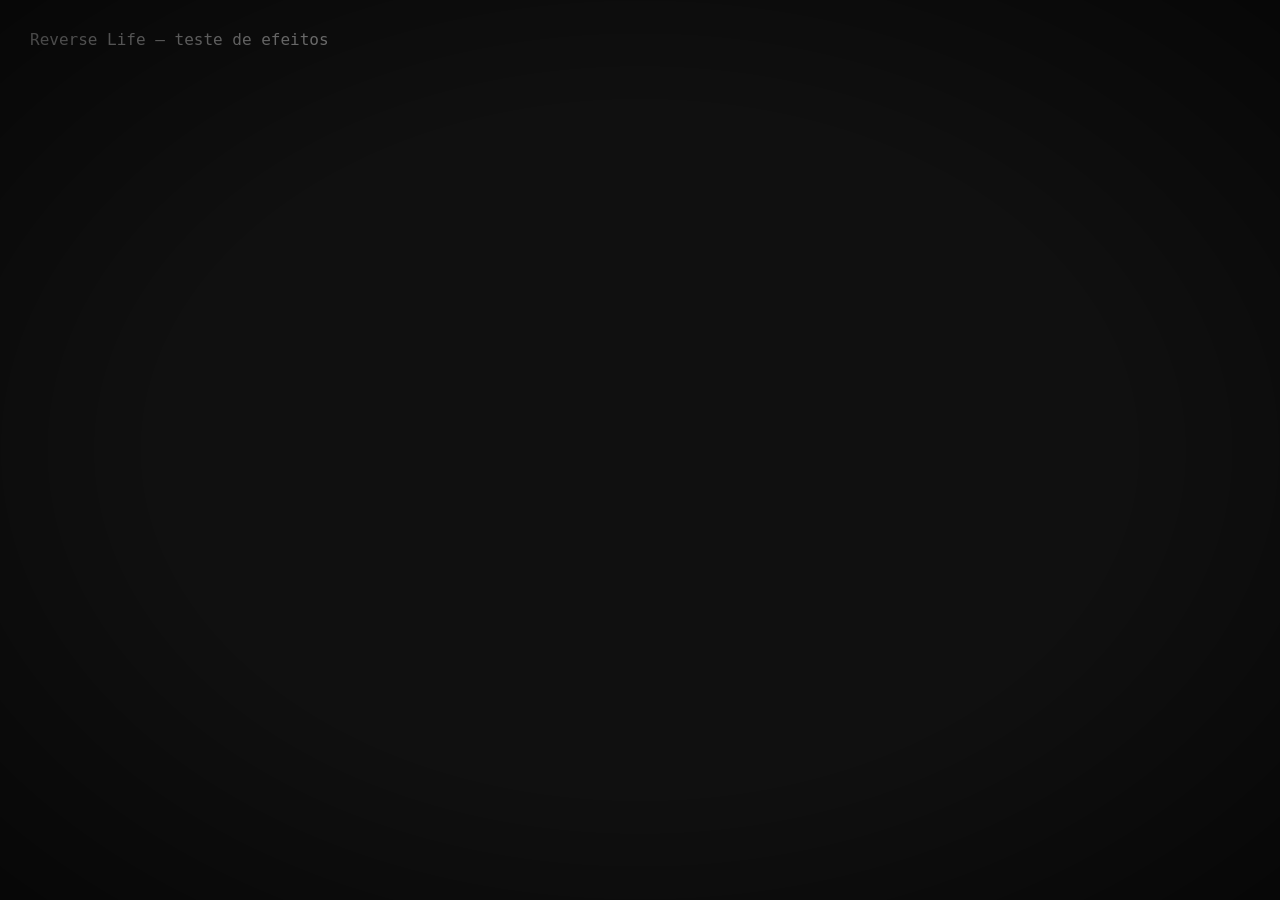
<file: _fx.html>
<!DOCTYPE html><html lang="pt-BR"><head><meta charset="utf-8"><link rel="stylesheet" href="style.css"></head>
<body style="background:#101010"><div style="padding:30px;color:#888">Reverse Life — teste de efeitos</div>
<script type="module">
import { playFx } from "./percy-fx.js";
import { GODS } from "./olympus-data.js";
window.playFx = playFx; window.GODS = GODS; window.READY = true;
</script></body></html>
</file>
<file: style.css>
:root{
  --black: #060606;
  --black-2: #0d0d0d;
  --panel: #111111;
  --line: #2a1414;
  --red: #d81e1e;
  --red-deep: #7a0d0d;
  --red-bright: #ff2e2e;
  --off: #e9e4de;
  --mute: #8a7f7f;
  --mono: 'JetBrains Mono', ui-monospace, monospace;
  --disp: 'Oswald', sans-serif;

  /* estados / feedback */
  --ok: #4fd67a;
  --ok-soft: #8fd67a;
  --ok-deep: #2a3a1a;
  --yellow: #e6d24a;
  --orange: #ff9a3d;
  --alert: #ffb347;
  --blood: #ff5252;
  --sanity: #c58bff;
  --sanity-deep: #6a3fb8;
  --hunger: #e6a13d;
  --thirst: #3fb8ff;
  --crit: #ffd24a;

  /* tamanho dos cantos cortados */
  --cut: 10px;
}

*{box-sizing:border-box;}

html,body{
  margin:0;
  padding:0;
  background:var(--black);
  color:var(--off);
  font-family:var(--mono);
  min-height:100vh;
}

body{
  position:relative;
  overflow-x:hidden;
}

::selection{
  background:var(--red);
  color:var(--black);
}

/* ---------- ambient texture ---------- */

.scanlines{
  position:fixed;
  inset:0;
  pointer-events:none;
  z-index:50;
  background:repeating-linear-gradient(
    to bottom,
    rgba(255,255,255,0.018) 0px,
    rgba(255,255,255,0.018) 1px,
    transparent 1px,
    transparent 3px
  );
  mix-blend-mode:overlay;
}

.noise{
  position:fixed;
  inset:0;
  pointer-events:none;
  z-index:49;
  opacity:0.28;
  background:
    radial-gradient(ellipse at 20% 10%, rgba(216,30,30,0.09), transparent 45%),
    radial-gradient(ellipse at 85% 90%, rgba(122,13,13,0.12), transparent 50%);
}

/* ---------- mode bar ---------- */

.mode-bar{
  margin-bottom:26px;
}

.mode-select{
  display:flex;
  flex-wrap:wrap;
  gap:8px;
  margin-bottom:10px;
}

.mode-btn{
  background:var(--panel);
  border:1px solid var(--line);
  color:var(--mute);
  font-family:var(--mono);
  font-size:12px;
  letter-spacing:0.03em;
  padding:9px 14px;
  cursor:pointer;
  transition:border-color .15s, color .15s, background .15s;
}

.mode-btn:hover{
  border-color:var(--red-deep);
  color:var(--off);
}

.mode-btn.active{
  background:var(--red);
  border-color:var(--red);
  color:var(--black);
  font-weight:700;
}

.mode-intro{
  margin:0;
  font-size:12px;
  color:var(--mute);
  line-height:1.6;
  max-width:760px;
}

/* ---------- outcome box ---------- */

.outcome-box{
  border:1px solid var(--line);
  border-left:3px solid var(--red);
  background:var(--black-2);
  padding:14px 16px;
  margin-bottom:18px;
  animation:lineIn .3s ease;
}

.outcome-head{
  display:flex;
  align-items:center;
  gap:8px;
  margin-bottom:6px;
}

.outcome-emoji{ font-size:16px; }

.outcome-title{
  font-family:var(--disp);
  font-size:14px;
  font-weight:600;
  letter-spacing:0.03em;
  color:var(--off);
  text-transform:uppercase;
}

.outcome-desc{
  margin:0;
  font-size:12.5px;
  line-height:1.65;
  color:var(--mute);
}

/* ---------- tabs ---------- */

.tab-nav{
  display:flex;
  gap:6px;
  margin-bottom:24px;
  border-bottom:1px solid var(--line);
}

.tab-btn{
  background:none;
  border:none;
  border-bottom:2px solid transparent;
  color:var(--mute);
  font-family:var(--mono);
  font-size:13px;
  letter-spacing:0.04em;
  padding:10px 4px;
  margin-right:22px;
  cursor:pointer;
  transition:color .15s, border-color .15s;
}

.tab-btn:hover{ color:var(--off); }

.tab-btn.active{
  color:var(--red-bright);
  border-bottom-color:var(--red);
}

.tab-panel{ display:none; }
.tab-panel.active{ display:block; }

/* ---------- generic small button ---------- */

.roll-btn.small-btn{
  padding:10px 16px;
  font-size:12px;
  width:auto;
  flex:0 0 auto;
  background:var(--black-2);
  border:1.5px solid var(--red);
  color:var(--red-bright);
  font-weight:700;
  letter-spacing:0.04em;
  box-shadow:none;
  text-shadow:none;
}

.roll-btn.small-btn:hover{
  background:var(--red);
  color:var(--black);
  border-color:var(--red);
}

.roll-btn.small-btn:active{ transform:scale(0.98); }

.campaigns-head{
  display:flex;
  align-items:center;
  justify-content:space-between;
  flex-wrap:wrap;
  gap:10px;
  margin-top:8px;
}

.campaigns-head h2{ margin-right:auto; }

.character-search-row{
  display:flex;
  align-items:center;
  gap:8px;
  border:1px solid var(--line);
  background:var(--black-2);
  padding:9px 12px;
  margin-bottom:16px;
}

.character-search-row:focus-within{ border-color:var(--red); }

.character-search-input{
  flex:1;
  background:none;
  border:none;
  outline:none;
  color:var(--off);
  font-family:var(--mono);
  font-size:13px;
  letter-spacing:0.02em;
}

.character-search-input::placeholder{ color:#4a4040; }

.empty-state{
  color:var(--mute);
  font-size:13px;
  border:1px dashed var(--line);
  padding:22px;
  text-align:center;
  margin-top:14px;
}

.back-btn{
  display:inline-block;
  margin-bottom:18px;
  font-size:12px;
}

/* ---------- login / criar conta ---------- */

.auth-tabs{
  display:flex;
  gap:4px;
  margin-bottom:18px;
  border-bottom:1px solid var(--line);
}

.auth-tab{
  background:none;
  border:none;
  border-bottom:2px solid transparent;
  color:var(--mute);
  font-family:var(--mono);
  font-size:12.5px;
  letter-spacing:0.04em;
  padding:8px 4px;
  margin-right:18px;
  cursor:pointer;
  transition:color .15s, border-color .15s;
}

.auth-tab:hover{ color:var(--off); }

.auth-tab.active{
  color:var(--red-bright);
  border-bottom-color:var(--red);
}

.auth-panel{ display:none; }
.auth-panel.active{ display:block; }

.auth-forgot{
  display:block;
  margin:12px auto 0;
  font-size:12px;
  text-align:center;
}

/* ---------- modal extras (campaign / character forms) ---------- */

.modal-card{
  max-width:480px;
  max-height:88vh;
  overflow-y:auto;
}

.modal-close{
  margin-left:auto;
  background:none;
  border:none;
  color:var(--mute);
  cursor:pointer;
  font-size:13px;
  padding:0 2px;
}
.modal-close:hover{ color:var(--red); }

.modal-textarea{
  width:100%;
  min-height:74px;
  resize:vertical;
  background:var(--black);
  border:1px solid var(--line);
  color:var(--off);
  font-family:var(--mono);
  font-size:13px;
  padding:10px 12px;
}
.modal-textarea:focus{ outline:none; border-color:var(--red); }

.modal-file{
  display:block;
  width:100%;
  font-family:var(--mono);
  font-size:12px;
  color:var(--mute);
}

.image-preview{
  margin-top:10px;
  width:100%;
  max-height:160px;
  overflow:hidden;
  border:1px solid var(--line);
}
.image-preview img{
  width:100%;
  display:block;
  object-fit:cover;
}

/* ---------- campaign grid / card ---------- */

.campaign-grid{
  display:grid;
  grid-template-columns:repeat(auto-fill, minmax(240px, 1fr));
  gap:16px;
  margin-top:16px;
}

.campaign-card{
  background:var(--panel);
  border:1px solid var(--line);
  cursor:pointer;
  transition:border-color .15s, transform .15s;
  display:flex;
  flex-direction:column;
}

.campaign-card:hover{
  border-color:var(--red-deep);
  transform:translateY(-2px);
}

.campaign-card-img{
  width:100%;
  height:130px;
  object-fit:cover;
  display:block;
  background:var(--black-2);
  border-bottom:1px solid var(--line);
}

.campaign-card-body{
  padding:12px 14px 14px;
  display:flex;
  flex-direction:column;
  gap:6px;
  flex:1;
}

.campaign-card-name{
  font-family:var(--disp);
  font-size:16px;
  font-weight:600;
  color:var(--off);
}

.campaign-card-desc{
  font-size:12px;
  color:var(--mute);
  line-height:1.5;
  flex:1;
  display:-webkit-box;
  -webkit-line-clamp:3;
  -webkit-box-orient:vertical;
  overflow:hidden;
}

.campaign-card-meta{
  font-size:11.5px;
  color:var(--red);
  letter-spacing:0.04em;
}

/* ---------- campaign header (detail) ---------- */

.campaign-header{
  display:flex;
  gap:18px;
  background:var(--panel);
  border:1px solid var(--line);
  padding:18px;
  margin-bottom:26px;
  flex-wrap:wrap;
}

.campaign-header-img{
  width:150px;
  height:150px;
  object-fit:cover;
  border:1px solid var(--line);
  flex:0 0 auto;
}

.campaign-header-body{
  flex:1;
  min-width:220px;
}

.campaign-header-name{
  font-family:var(--disp);
  font-size:24px;
  font-weight:700;
  color:var(--off);
  margin:0 0 8px;
}

.campaign-header-desc{
  font-size:13px;
  color:var(--mute);
  line-height:1.6;
  margin:0 0 10px;
  white-space:pre-wrap;
}

.campaign-header-creator{
  font-size:12px;
  color:var(--red);
  letter-spacing:0.04em;
}

/* ---------- painel de fome e sede (nível campanha) ---------- */

.ht-panel{
  background:var(--black-2);
  border:1px solid var(--line);
  margin-bottom:26px;
  position:relative;
  overflow:hidden;
}

.ht-panel::before{
  content:'';
  position:absolute;
  top:0; left:0;
  width:100%;
  height:2px;
  background:linear-gradient(90deg, transparent, var(--hunger), transparent 45%, transparent 55%, var(--thirst), transparent);
}

.ht-panel-bar{
  display:flex;
  align-items:center;
  gap:10px;
  padding:9px 14px;
  border-bottom:1px solid var(--line);
  background:var(--panel);
}

.ht-panel-title{
  font-size:12px;
  color:var(--mute);
  letter-spacing:0.02em;
  flex:1;
}

.ht-panel-body{
  padding:14px 16px 16px;
  display:flex;
  flex-direction:column;
  gap:12px;
}

.ht-toggle-row{
  display:flex;
  align-items:center;
  justify-content:space-between;
  gap:12px;
  flex-wrap:wrap;
}

.ht-toggle-label{
  font-size:12.5px;
  color:var(--off);
  letter-spacing:0.02em;
  display:flex;
  align-items:center;
  gap:7px;
}

.ht-status-badge{
  font-size:11px;
  letter-spacing:0.06em;
  text-transform:uppercase;
  color:var(--mute);
  border:1px solid var(--line);
  padding:2px 8px;
}
.ht-status-badge.on{
  color:var(--ok);
  border-color:var(--ok-deep);
}

/* switch de liga/desliga */
.ht-switch{
  position:relative;
  width:42px;
  height:23px;
  border-radius:12px;
  background:var(--black);
  border:1px solid var(--line);
  cursor:pointer;
  padding:0;
  flex:0 0 auto;
  transition:background .2s, border-color .2s;
}
.ht-switch:hover{ border-color:var(--red-deep); }
.ht-switch.on{
  background:rgba(216,30,30,0.18);
  border-color:var(--red);
}
.ht-switch-knob{
  position:absolute;
  top:2px; left:2px;
  width:17px; height:17px;
  border-radius:50%;
  background:var(--mute);
  transition:transform .2s ease, background .2s, box-shadow .2s;
}
.ht-switch.on .ht-switch-knob{
  transform:translateX(19px);
  background:var(--red-bright);
  box-shadow:0 0 8px rgba(255,46,46,0.65);
}
.ht-switch:disabled{ opacity:0.5; cursor:not-allowed; }

.ht-bulk-row{
  display:flex;
  align-items:center;
  gap:8px;
  flex-wrap:wrap;
  border-top:1px dashed var(--line);
  padding-top:12px;
}

.ht-penalty-row{
  display:flex;
  align-items:center;
  gap:8px;
  flex-wrap:wrap;
  border-top:1px dashed var(--line);
  padding-top:12px;
}

.ht-penalty-label{
  font-size:12px;
  color:var(--mute);
  letter-spacing:0.02em;
}

.ht-penalty-row .damage-input{
  width:64px;
}

.ht-penalty-suffix{
  font-size:12px;
  color:var(--mute);
  margin-left:-4px;
}

/* ---------- configuração da cura padrão (inventário) ---------- */

.cure-config{
  display:flex;
  align-items:center;
  gap:8px;
  flex-wrap:wrap;
  background:var(--black-2);
  border:1px solid var(--line);
  padding:10px 14px;
  margin-bottom:16px;
}

.cure-config-label{
  font-size:12px;
  color:var(--mute);
  letter-spacing:0.02em;
}

.cure-config .damage-input{
  width:64px;
}

.cure-config-error{
  flex-basis:100%;
  margin:4px 0 0;
  font-size:12px;
  color:var(--red-bright);
}

.ht-bulk-label{
  font-size:11.5px;
  color:var(--mute);
  letter-spacing:0.04em;
  white-space:nowrap;
  margin-right:2px;
}

.ht-bulk-row .btn-mini[data-stat="hunger"],
#htBulkHungerMinus{
  border-color:#5a3f18;
  color:var(--hunger);
}
#htBulkHungerMinus:hover{ background:var(--hunger); color:var(--black); border-color:var(--hunger); }

#htBulkThirstMinus{
  border-color:#1a4a5a;
  color:var(--thirst);
}
#htBulkThirstMinus:hover{ background:var(--thirst); color:var(--black); border-color:var(--thirst); }

/* ---------- fome/sede dentro da ficha ---------- */

.ht-block{
  display:flex;
  flex-direction:column;
  gap:10px;
  border-top:1px solid var(--line);
  padding-top:14px;
}

.ht-stat-row{
  display:flex;
  align-items:center;
  gap:10px;
}

.ht-stat-label{
  font-size:12px;
  color:var(--mute);
  flex:0 0 auto;
  min-width:52px;
  transition:color .2s;
}

.ht-stat-row.critical .ht-stat-label{
  color:var(--red-bright);
  animation:critBlink 1.1s ease-in-out infinite;
}

@keyframes critBlink{
  0%,100%{ opacity:1; }
  50%{ opacity:0.45; }
}

.ht-pips{
  display:flex;
  gap:3px;
  flex:0 0 auto;
}

.ht-pip{
  width:22px;
  height:10px;
  border:1px solid var(--line);
  background:var(--black);
  border-radius:2px;
  transition:background .2s, border-color .2s, box-shadow .2s;
}

.ht-pip.filled.hunger{
  background:var(--hunger);
  border-color:var(--hunger);
  box-shadow:0 0 5px rgba(230,161,61,0.5);
}
.ht-pip.filled.thirst{
  background:var(--thirst);
  border-color:var(--thirst);
  box-shadow:0 0 5px rgba(63,184,255,0.5);
}

.ht-stat-controls{
  display:flex;
  gap:4px;
  margin-left:auto;
}

.ht-stat-controls .btn-mini{
  padding:3px 8px;
}

/* ---------- histórico de eventos da campanha ---------- */

.event-log{
  background:var(--black-2);
  border:1px solid var(--line);
  margin-bottom:28px;
  position:relative;
}

.event-log::before{
  content:'';
  position:absolute;
  top:0; left:0;
  width:100%;
  height:2px;
  background:linear-gradient(90deg, transparent, var(--red), transparent);
}

.event-log-body{
  max-height:230px;
  overflow-y:auto;
  padding:12px 16px;
  font-size:12.5px;
}

.event-log-empty{
  color:var(--mute);
  font-size:12px;
  margin:0;
}

.event-list{
  display:flex;
  flex-direction:column;
  gap:7px;
}

.event-line{
  display:flex;
  align-items:baseline;
  gap:8px;
  line-height:1.55;
  animation:lineIn .25s ease forwards;
}

.event-icon{
  flex:0 0 auto;
  font-size:12px;
}

.event-text{
  color:var(--off);
  flex:1;
  min-width:0;
}

.event-text b{
  color:var(--red-bright);
  font-weight:700;
}

.event-time{
  flex:0 0 auto;
  color:var(--mute);
  font-size:11.5px;
  white-space:nowrap;
}

.event-log-body::-webkit-scrollbar{ width:8px; }
.event-log-body::-webkit-scrollbar-track{ background:var(--black-2); }
.event-log-body::-webkit-scrollbar-thumb{ background:var(--red-deep); }
.event-log-body::-webkit-scrollbar-thumb:hover{ background:var(--red); }

/* ---------- character grid / card ---------- */

.character-grid{
  display:grid;
  grid-template-columns:repeat(auto-fill, minmax(280px, 1fr));
  gap:20px;
  margin-top:16px;
}

.character-card{
  background:var(--panel);
  border:1px solid var(--line);
  display:flex;
  flex-direction:column;
  position:relative;
}

.character-card::before{
  content:'';
  position:absolute;
  top:0; left:0;
  width:100%;
  height:2px;
  background:linear-gradient(90deg, transparent, var(--red), transparent);
  z-index:1;
}

/* ---------- estado de morte (dano em 100%) ---------- */

.character-card.is-dead{
  border-color:var(--red-deep);
  animation:deadPulse 2.4s ease-in-out infinite;
  overflow:hidden;
}

.character-card.is-dead::before{
  background:linear-gradient(90deg, transparent, var(--red-bright), transparent);
}

.character-card.is-dead::after{
  content:'';
  position:absolute;
  inset:0;
  pointer-events:none;
  z-index:2;
  background:repeating-linear-gradient(
    0deg,
    rgba(255,255,255,0.05) 0px,
    rgba(255,255,255,0.05) 1px,
    transparent 1px,
    transparent 3px
  );
  mix-blend-mode:overlay;
  opacity:0.6;
  animation:deadStatic 0.2s steps(2) infinite;
}

.character-card.is-dead .character-thumb{
  filter:grayscale(1) contrast(1.1) brightness(0.8);
}

.character-card.is-dead .character-name{
  color:var(--red-bright);
}

@keyframes deadPulse{
  0%,100%{ box-shadow:0 0 0 rgba(216,30,30,0); border-color:var(--red-deep); }
  50%{ box-shadow:0 0 20px 2px rgba(216,30,30,0.55); border-color:var(--red-bright); }
}

@keyframes deadStatic{
  0%{ transform:translateY(0); }
  100%{ transform:translateY(-2px); }
}

/* ---------- cabeçalho compacto (sempre visível) ---------- */

.character-card-head{
  display:flex;
  align-items:center;
  gap:12px;
  padding:12px 14px;
  cursor:pointer;
}

.character-thumb{
  width:52px;
  height:52px;
  flex:0 0 auto;
  object-fit:cover;
  background:var(--black-2);
  border:1px solid var(--line);
}

.character-thumb-placeholder{
  display:flex;
  align-items:center;
  justify-content:center;
  font-size:22px;
}

.character-head-info{
  flex:1;
  min-width:0;
  display:flex;
  flex-direction:column;
  gap:5px;
}

.character-name-row{
  display:flex;
  align-items:center;
  justify-content:space-between;
  gap:8px;
}

.character-name-row .btn-mini{
  flex:0 0 auto;
  font-size:11px;
  padding:4px 8px;
}

.character-name{
  font-family:var(--disp);
  font-size:16px;
  font-weight:600;
  color:var(--off);
  line-height:1.25;
  white-space:nowrap;
  overflow:hidden;
  text-overflow:ellipsis;
}

.character-head-meta{
  display:flex;
  align-items:center;
  gap:8px;
  flex-wrap:wrap;
}

.character-gender{
  font-size:11px;
  letter-spacing:0.04em;
  color:var(--mute);
  border:1px solid var(--line);
  padding:1px 7px;
  white-space:nowrap;
}

.damage-status-pill{
  font-size:11px;
  font-weight:700;
  letter-spacing:0.03em;
  text-transform:uppercase;
  white-space:nowrap;
}

.status-estavel{ color:var(--ok); }
.status-ferido{ color:var(--yellow); }
.status-muito-ferido{ color:var(--orange); }
.status-critico{ color:var(--red-bright); }
.status-morto{ color:var(--blood); }

.expand-toggle{
  flex:0 0 auto;
  background:none;
  border:none;
  color:var(--mute);
  font-size:14px;
  cursor:pointer;
  padding:4px 6px;
  transition:transform .2s, color .15s;
}
.expand-toggle:hover{ color:var(--red-bright); }
.expand-toggle.open{ transform:rotate(180deg); color:var(--red-bright); }

/* ---------- detalhes (expansível) ---------- */

.character-card-details{
  padding:0 16px 16px;
  display:flex;
  flex-direction:column;
  gap:14px;
  border-top:1px solid var(--line);
  margin-top:2px;
  padding-top:14px;
}

.character-card-details[hidden]{
  display:none;
}

.character-traits{
  display:grid;
  grid-template-columns:1fr 1fr;
  gap:8px;
}

.trait-chip{
  border:1px solid var(--line);
  background:var(--black);
  padding:8px 10px;
  min-width:0;
}

.trait-chip-label{
  display:block;
  font-size:10.5px;
  letter-spacing:0.1em;
  text-transform:uppercase;
  margin-bottom:3px;
}

.trait-chip-value{
  display:block;
  font-size:12px;
  line-height:1.4;
  color:var(--off);
  word-break:break-word;
}

.trait-strength .trait-chip-label{ color:var(--ok); }
.trait-weakness .trait-chip-label{ color:var(--red-bright); }

/* ---------- seção de dano ---------- */

.damage-section{}

.damage-bar{
  width:100%;
  height:14px;
  background:var(--black);
  border:1px solid var(--line);
  overflow:hidden;
  position:relative;
}

.damage-bar.mini{
  height:6px;
  border-width:1px;
}

.damage-bar-fill{
  height:100%;
  transition:width .3s ease, background .3s ease;
  box-shadow:inset 0 0 0 1px rgba(0,0,0,0.25);
}

.damage-tool{
  border:1px solid var(--line);
  background:var(--black);
  padding:10px 12px 12px;
}

.damage-tool-label{
  font-size:10.5px;
  letter-spacing:0.1em;
  text-transform:uppercase;
  color:var(--mute);
  display:block;
  margin-bottom:8px;
}

.damage-quick{
  display:grid;
  grid-template-columns:repeat(4, 1fr);
  gap:6px;
  margin-bottom:10px;
}

.damage-quick .btn-mini{
  text-align:center;
  padding:7px 4px;
}

.damage-quick .btn-mini[data-delta^="-"]{ border-color:var(--ok-deep); color:var(--ok-soft); }
.damage-quick .btn-mini[data-delta^="-"]:hover{ border-color:var(--ok); color:var(--ok); }
.damage-quick .btn-mini:not([data-delta^="-"]):hover{ border-color:var(--red); color:var(--red-bright); }

.damage-exact{
  display:flex;
  align-items:center;
  gap:8px;
  padding-top:10px;
  border-top:1px dashed var(--line);
}

.damage-exact-label{
  font-size:11.5px;
  color:var(--mute);
  white-space:nowrap;
}

.damage-input{
  width:64px;
  background:var(--panel);
  border:1px solid var(--line);
  color:var(--off);
  font-family:var(--mono);
  font-size:12px;
  padding:7px 8px;
  text-align:center;
}
.damage-input:focus{ outline:none; border-color:var(--red); }

.btn-mini{
  background:var(--panel);
  border:1px solid var(--line);
  color:var(--off);
  font-family:var(--mono);
  font-size:12px;
  padding:6px 10px;
  cursor:pointer;
  transition:border-color .15s, color .15s, background .15s;
}
.btn-mini:hover{ border-color:var(--red); color:var(--red-bright); }
.btn-mini:disabled{ opacity:0.35; cursor:not-allowed; }

.damage-apply-btn{
  flex:0 0 auto;
  border-color:var(--red);
  color:var(--red-bright);
  font-weight:700;
}
.damage-apply-btn:hover{ background:var(--red); color:var(--black); }

/* injuries */

.injuries-box{
  border-top:1px solid var(--line);
  padding-top:14px;
}

.injuries-label{
  font-size:11.5px;
  letter-spacing:0.1em;
  text-transform:uppercase;
  color:var(--mute);
  margin-bottom:7px;
  display:block;
}

.injuries-textarea{
  width:100%;
  min-height:58px;
  resize:vertical;
  background:var(--black);
  border:1px solid var(--line);
  color:var(--off);
  font-family:var(--mono);
  font-size:12px;
  line-height:1.55;
  padding:9px 11px;
}
.injuries-textarea:focus{ outline:none; border-color:var(--red); }
.injuries-textarea:disabled{
  color:var(--mute);
  background:var(--black-2);
}

.injuries-save{
  margin-top:8px;
  border-color:var(--red);
  color:var(--red-bright);
}
.injuries-save:hover{ background:var(--red); color:var(--black); }

.card-error{
  margin:2px 0 0;
  font-size:12px;
  color:var(--red-bright);
  border-left:2px solid var(--red);
  padding:6px 10px;
  background:rgba(216,30,30,0.08);
}

/* ---------- inventário ---------- */

.inventory-box{
  border-top:1px solid var(--line);
  padding-top:14px;
}

.inventory-head{
  display:flex;
  align-items:center;
  justify-content:space-between;
  margin-bottom:9px;
}

.inventory-head .injuries-label{ margin-bottom:0; }

.inventory-empty{
  font-size:12px;
  color:var(--mute);
  margin:0;
}

.inventory-list{
  display:flex;
  flex-direction:column;
  gap:7px;
}

.item-row{
  display:flex;
  align-items:flex-start;
  gap:9px;
  border:1px solid var(--line);
  background:var(--black);
  padding:8px 10px;
}

.item-icon{
  font-size:16px;
  flex:0 0 auto;
  line-height:1.4;
}

.item-info{
  flex:1;
  min-width:0;
  display:flex;
  flex-direction:column;
  gap:2px;
}

.item-name-row{
  display:flex;
  align-items:baseline;
  gap:6px;
  flex-wrap:wrap;
}

.item-name{
  font-size:12.5px;
  font-weight:700;
  color:var(--off);
}

.item-qty{
  font-size:12px;
  color:var(--red-bright);
  font-weight:700;
}

.item-desc{
  font-size:12px;
  color:var(--mute);
  line-height:1.4;
  word-break:break-word;
}

.item-actions{
  display:flex;
  align-items:center;
  gap:4px;
  flex:0 0 auto;
  flex-wrap:wrap;
  justify-content:flex-end;
}

.item-actions .btn-mini{
  padding:4px 8px;
  font-size:12px;
  min-width:26px;
  text-align:center;
}

.item-actions .btn-mini[data-action="item-transfer"]{
  border-color:var(--red-deep);
  color:var(--red-bright);
}
.item-actions .btn-mini[data-action="item-transfer"]:hover{
  background:var(--red);
  color:var(--black);
}
.item-actions .btn-mini[data-action="item-cure"]{
  border-color:#1a3a4a;
  color:#5fd6e6;
}
.item-actions .btn-mini[data-action="item-cure"]:hover:not(:disabled){
  border-color:#5fd6e6;
  color:#5fd6e6;
}
.item-actions .btn-mini[data-action="item-consume"]{
  border-color:var(--ok-deep);
  color:var(--ok-soft);
}
.item-actions .btn-mini[data-action="item-consume"]:hover{
  border-color:var(--ok);
  color:var(--ok);
}
.item-actions .btn-mini[data-action="item-delete"]{
  border-color:#3a1a1a;
  color:#c88a8a;
}
.item-actions .btn-mini[data-action="item-delete"]:hover{
  border-color:var(--red-deep);
  color:var(--red-bright);
}

/* ---------- username modal ---------- */

.modal-overlay{
  position:fixed;
  inset:0;
  z-index:100;
  background:rgba(4,2,2,0.86);
  backdrop-filter:blur(3px);
  display:flex;
  align-items:center;
  justify-content:center;
  padding:20px;
  opacity:1;
  visibility:visible;
  transition:opacity .25s ease, visibility .25s ease;
}

.modal-overlay.hidden{
  opacity:0;
  visibility:hidden;
  pointer-events:none;
}

.modal-card{
  width:100%;
  max-width:440px;
  background:var(--black-2);
  border:1px solid var(--red-deep);
  box-shadow:0 0 40px rgba(216,30,30,0.18);
  position:relative;
}

.modal-card::before{
  content:'';
  position:absolute;
  top:0; left:0;
  width:100%;
  height:2px;
  background:linear-gradient(90deg, transparent, var(--red), transparent);
}

.modal-body{
  padding:20px 22px 24px;
}

.modal-line{
  margin:0 0 8px;
  font-size:12.5px;
  color:var(--mute);
  line-height:1.6;
}

.modal-label{
  display:block;
  margin:18px 0 8px;
  font-size:12px;
  letter-spacing:0.14em;
  text-transform:uppercase;
  color:var(--red);
}

.modal-input-row{
  display:flex;
  align-items:center;
  gap:8px;
  border:1px solid var(--line);
  background:var(--black);
  padding:10px 12px;
}

.modal-input-row:focus-within{
  border-color:var(--red);
}

.modal-input{
  flex:1;
  background:none;
  border:none;
  outline:none;
  color:var(--off);
  font-family:var(--mono);
  font-size:14px;
  letter-spacing:0.03em;
}

.modal-input::placeholder{ color:#4a4040; }

.modal-select{
  display:block;
  width:100%;
  background:var(--black);
  border:1px solid var(--line);
  color:var(--off);
  font-family:var(--mono);
  font-size:14px;
  padding:10px 12px;
  appearance:none;
  -webkit-appearance:none;
  background-image:linear-gradient(45deg, transparent 50%, var(--mute) 50%), linear-gradient(135deg, var(--mute) 50%, transparent 50%);
  background-position: calc(100% - 18px) center, calc(100% - 13px) center;
  background-size: 5px 5px, 5px 5px;
  background-repeat:no-repeat;
}
.modal-select:focus{ outline:none; border-color:var(--red); }

.modal-rules{
  margin:8px 0 0;
  font-size:12px;
  color:var(--mute);
}

.modal-error{
  min-height:18px;
  margin:8px 0 4px;
  font-size:12px;
  color:var(--red-bright);
}

.modal-body .roll-btn{
  width:100%;
  margin-top:10px;
}

.link-btn{
  background:none;
  border:none;
  color:var(--mute);
  font-family:var(--mono);
  font-size:12px;
  letter-spacing:0.04em;
  text-decoration:underline;
  text-underline-offset:2px;
  cursor:pointer;
  padding:0;
}

.link-btn:hover{ color:var(--red); }

.mute-btn{
  background:none;
  border:none;
  color:var(--mute);
  font-size:14px;
  cursor:pointer;
  padding:0;
  line-height:1;
}

.mute-btn:hover{ color:var(--red); }
.mute-btn.is-muted{ opacity:0.5; }
.mute-btn.is-active{ color:var(--red-bright); }

/* ---------- layout ---------- */

.wrap{
  position:relative;
  z-index:1;
  max-width:1200px;
  margin:0 auto;
  padding:28px 24px 40px;
  min-height:100vh;
  display:flex;
  flex-direction:column;
}

.top{
  display:flex;
  justify-content:space-between;
  align-items:flex-end;
  flex-wrap:wrap;
  gap:14px;
  padding-bottom:22px;
  border-bottom:1px solid var(--line);
  margin-bottom:30px;
}

.brand{
  display:flex;
  flex-direction:column;
  gap:4px;
}

.brand-glitch{
  font-family:var(--disp);
  font-weight:700;
  font-size:clamp(28px, 4.4vw, 46px);
  letter-spacing:0.03em;
  color:var(--off);
  position:relative;
  text-shadow:
    0 0 18px rgba(216,30,30,0.35);
}

.brand-glitch::before,
.brand-glitch::after{
  content:attr(data-text);
  position:absolute;
  left:0; top:0;
  width:100%;
  overflow:hidden;
  opacity:0.75;
}

.brand-glitch::before{
  color:var(--red-bright);
  animation:glitchTop 6.5s infinite steps(1);
  clip-path:inset(0 0 60% 0);
}

.brand-glitch::after{
  color:var(--thirst);
  animation:glitchBot 7.2s infinite steps(1);
  clip-path:inset(60% 0 0 0);
}

@keyframes glitchTop{
  0%,92%,100%{ transform:translate(0,0); opacity:0; }
  93%{ transform:translate(-3px,-1px); opacity:0.7; }
  95%{ transform:translate(2px,1px); opacity:0.5; }
  97%{ transform:translate(-1px,0); opacity:0.7; }
}
@keyframes glitchBot{
  0%,90%,100%{ transform:translate(0,0); opacity:0; }
  91%{ transform:translate(3px,1px); opacity:0.6; }
  94%{ transform:translate(-2px,-1px); opacity:0.5; }
  96%{ transform:translate(1px,0); opacity:0.6; }
}

.brand-sub{
  font-family:var(--mono);
  font-size:12px;
  letter-spacing:0.18em;
  text-transform:uppercase;
  color:var(--mute);
}

.status{
  font-size:12px;
  color:var(--mute);
  display:flex;
  align-items:center;
  gap:8px;
  letter-spacing:0.04em;
}

.status .divider{ color:var(--line); }

.status-dot{
  width:8px;
  height:8px;
  border-radius:50%;
  background:var(--red-deep);
  box-shadow:0 0 0 rgba(216,30,30,0);
  transition:background .3s, box-shadow .3s;
}

.status-dot.live{
  background:var(--red-bright);
  box-shadow:0 0 10px var(--red-bright), 0 0 22px rgba(216,30,30,0.6);
  animation:pulseDot 1.6s ease-in-out infinite;
}

@keyframes pulseDot{
  0%,100%{ opacity:1; }
  50%{ opacity:0.45; }
}

#userTag{ color:var(--off); }

/* ---------- grid ---------- */

.grid{
  display:grid;
  grid-template-columns: 380px 1fr;
  gap:24px;
  flex:1;
  align-items:stretch;
}

@media (max-width: 860px){
  .grid{ grid-template-columns: 1fr; }
}

.panel-label{
  display:flex;
  align-items:baseline;
  gap:12px;
  margin-bottom:16px;
}

.panel-label span{
  font-size:12px;
  color:var(--red);
  border:1px solid var(--red-deep);
  padding:2px 7px;
  letter-spacing:0.08em;
}

.panel-label h2{
  margin:0;
  font-family:var(--disp);
  font-weight:500;
  font-size:13px;
  letter-spacing:0.22em;
  text-transform:uppercase;
  color:var(--mute);
}

/* ---------- die panel ---------- */

.die-panel{
  background:var(--panel);
  border:1px solid var(--line);
  padding:26px 24px 28px;
  display:flex;
  flex-direction:column;
  position:relative;
}

.die-panel::before{
  content:'';
  position:absolute;
  top:0; left:0;
  width:100%;
  height:2px;
  background:linear-gradient(90deg, transparent, var(--red), transparent);
}

.die-stage{
  position:relative;
  display:flex;
  align-items:center;
  justify-content:center;
  padding:20px 0 26px;
}

.die-glow{
  position:absolute;
  width:190px;
  height:190px;
  border-radius:50%;
  background:radial-gradient(circle, rgba(216,30,30,0.35), transparent 70%);
  filter:blur(6px);
  opacity:0.6;
  transition:opacity .2s;
}

.die-glow.rolling{
  opacity:1;
  animation:glowPulse .5s ease-in-out infinite;
}

@keyframes glowPulse{
  0%,100%{ transform:scale(1); }
  50%{ transform:scale(1.12); }
}

.die{
  position:relative;
  background:none;
  border:none;
  cursor:pointer;
  padding:0;
  width:160px;
  height:160px;
  perspective:600px;
}

.die-svg{
  width:100%;
  height:100%;
  display:block;
  transform-style:preserve-3d;
  transition:transform .15s;
}

.die:hover .die-svg{ transform:scale(1.03); }
.die:active .die-svg{ transform:scale(0.97); }

.die-svg.rolling{
  animation:tumble .6s cubic-bezier(.36,.07,.19,.97);
}

@keyframes tumble{
  0%{ transform:rotate(0deg) scale(1); }
  25%{ transform:rotate(120deg) scale(0.92); }
  50%{ transform:rotate(230deg) scale(1.05); }
  75%{ transform:rotate(330deg) scale(0.95); }
  100%{ transform:rotate(360deg) scale(1); }
}

.die-face{
  fill:var(--black-2);
  stroke:var(--red);
  stroke-width:2.5;
}

.pip{
  fill:var(--red-bright);
  filter:drop-shadow(0 0 5px rgba(255,46,46,0.85));
}

.result-line{
  display:flex;
  justify-content:space-between;
  align-items:baseline;
  border-top:1px dashed var(--line);
  padding-top:16px;
  margin-bottom:18px;
}

.result-label{
  font-size:12px;
  letter-spacing:0.14em;
  text-transform:uppercase;
  color:var(--mute);
}

.result-value{
  font-family:var(--disp);
  font-size:34px;
  font-weight:700;
  color:var(--red-bright);
  text-shadow:0 0 14px rgba(255,46,46,0.5);
}

.roll-btn{
  background:var(--red);
  color:#0a0a0a;
  border:1px solid var(--red);
  font-family:var(--mono);
  font-weight:800;
  font-size:14px;
  letter-spacing:0.05em;
  padding:15px 18px;
  display:flex;
  justify-content:space-between;
  align-items:center;
  cursor:pointer;
  transition:background .15s, border-color .15s, transform .1s;
  text-shadow:none;
  box-shadow:none;
}

.roll-btn:hover{ background:var(--red-bright); border-color:var(--red-bright); }
.roll-btn:active{ transform:scale(0.98); }
.roll-btn:disabled{
  background:var(--line);
  border-color:var(--line);
  color:var(--mute);
  cursor:not-allowed;
}

.roll-btn-key{
  font-size:12px;
  opacity:0.7;
}

.hint{
  font-size:12px;
  color:var(--mute);
  line-height:1.55;
  margin:16px 0 0;
  letter-spacing:0.01em;
}

/* ---------- terminal panel ---------- */

.terminal-panel{
  display:flex;
  flex-direction:column;
  min-height:0;
}

.terminal{
  background:var(--black-2);
  border:1px solid var(--line);
  display:flex;
  flex-direction:column;
  flex:1;
  min-height:420px;
  position:relative;
}

.terminal::before{
  content:'';
  position:absolute;
  top:0; left:0;
  width:100%;
  height:2px;
  background:linear-gradient(90deg, transparent, var(--red), transparent);
}

.terminal-bar{
  display:flex;
  align-items:center;
  gap:12px;
  padding:10px 14px;
  border-bottom:1px solid var(--line);
  background:var(--panel);
}

.terminal-dots{
  display:flex;
  gap:6px;
}

.terminal-dots span{
  width:9px;
  height:9px;
  border-radius:50%;
  background:var(--line);
}

.terminal-dots span:nth-child(1){ background:var(--red-deep); }

.terminal-title{
  font-size:12px;
  color:var(--mute);
  flex:1;
}

.terminal-count{
  font-size:12px;
  color:var(--red);
  border:1px solid var(--red-deep);
  padding:2px 8px;
}

.terminal-body{
  flex:1;
  overflow-y:auto;
  padding:16px;
  font-size:13px;
  line-height:1.7;
  max-height:480px;
}

.terminal-boot p{
  margin:0 0 4px;
  color:var(--mute);
}

.feed{
  display:flex;
  flex-direction:column-reverse;
  gap:2px;
}

.feed-line{
  white-space:pre-wrap;
  word-break:break-word;
  opacity:0;
  animation:lineIn .25s ease forwards;
}

@keyframes lineIn{
  from{ opacity:0; transform:translateY(-4px); }
  to{ opacity:1; transform:translateY(0); }
}

.feed-time{ color:var(--mute); }
.feed-user{ color:var(--thirst); }
.feed-arrow{ color:var(--mute); }
.feed-result{ color:var(--red-bright); font-weight:700; }
.feed-outcome{ color:var(--off); }
.feed-you .feed-user{ color:var(--red); }

.terminal-input{
  display:flex;
  align-items:center;
  gap:8px;
  padding:10px 14px;
  border-top:1px solid var(--line);
  font-size:12px;
  color:var(--mute);
}

.prompt{ color:var(--red); }

.cursor{
  width:7px;
  height:14px;
  background:var(--red);
  display:inline-block;
  animation:blink 1s step-end infinite;
}

@keyframes blink{
  0%,49%{ opacity:1; }
  50%,100%{ opacity:0; }
}

/* ---------- footer ---------- */

.foot{
  margin-top:28px;
  padding-top:16px;
  border-top:1px solid var(--line);
  display:flex;
  justify-content:space-between;
  flex-wrap:wrap;
  gap:8px;
  font-size:12px;
  color:var(--mute);
  letter-spacing:0.04em;
}

#modeTag{ color:var(--red); }

/* scrollbar */
.terminal-body::-webkit-scrollbar{ width:8px; }
.terminal-body::-webkit-scrollbar-track{ background:var(--black-2); }
.terminal-body::-webkit-scrollbar-thumb{ background:var(--red-deep); }
.terminal-body::-webkit-scrollbar-thumb:hover{ background:var(--red); }

/* ============================================================
   MOBILE — telas até 640px (celulares)
   ============================================================ */
@media (max-width: 640px){

  .wrap{
    padding:16px 14px 28px;
  }

  /* header */
  .top{
    flex-direction:column;
    align-items:flex-start;
    gap:12px;
    padding-bottom:16px;
    margin-bottom:20px;
  }

  .brand-glitch{ font-size:30px; }
  .brand-sub{ font-size:11.5px; }

  .status{
    flex-wrap:wrap;
    row-gap:6px;
    font-size:12px;
    width:100%;
  }

  /* abas Dados / Campanhas */
  .tab-nav{
    gap:0;
    margin-bottom:18px;
  }
  .tab-btn{
    flex:1;
    text-align:center;
    margin-right:0;
    font-size:12px;
    padding:10px 2px;
  }

  /* seletor de sistema de dado */
  .mode-select{
    flex-direction:column;
  }
  .mode-btn{
    width:100%;
    text-align:center;
  }

  /* dado */
  .die-panel{ padding:20px 16px 22px; }
  .die{ width:130px; height:130px; }
  .die-glow{ width:150px; height:150px; }
  .result-value{ font-size:28px; }

  /* terminal */
  .terminal{ min-height:320px; }
  .terminal-body{ max-height:340px; font-size:12px; }
  .terminal-title{ font-size:12px; }
  .terminal-count{ font-size:11px; padding:2px 6px; }

  /* botões principais */
  .roll-btn{ font-size:13px; padding:14px 15px; }

  /* abas de login/criar conta */
  .modal-card{
    max-width:100%;
    max-height:92vh;
  }
  .modal-body{ padding:18px 16px 20px; }
  .auth-tabs{ flex-wrap:wrap; }
  .auth-tab{ font-size:12px; margin-right:14px; }

  /* inputs — 16px evita zoom automático no iOS */
  .modal-input,
  .modal-textarea,
  .damage-input,
  .injuries-textarea,
  .character-search-input{
    font-size:16px;
  }

  /* campanhas: cabeçalho de seções */
  .campaigns-head{
    flex-direction:column;
    align-items:stretch;
  }
  .campaigns-head h2{ margin-right:0; }
  .roll-btn.small-btn{
    width:100%;
    justify-content:center;
  }

  /* grids de campanha e personagem — uma coluna */
  .campaign-grid{
    grid-template-columns:1fr;
    gap:14px;
  }
  .character-grid{
    grid-template-columns:1fr;
    gap:16px;
  }

  .campaign-card-img{ height:150px; }

  /* cabeçalho da campanha aberta */
  .campaign-header{
    flex-direction:column;
    padding:14px;
  }
  .campaign-header-img{
    width:100%;
    height:160px;
  }
  .campaign-header-name{ font-size:20px; }

  /* histórico de eventos */
  .event-log-body{ max-height:180px; font-size:12px; }
  .event-line{ flex-wrap:wrap; }
  .event-time{ margin-left:0; }

  /* ficha de personagem */
  .character-thumb{ width:44px; height:44px; }
  .character-card-head{ padding:10px 12px; gap:10px; }
  .character-name{ font-size:14px; }
  .character-traits{
    grid-template-columns:1fr;
  }

  /* ferramenta de dano: 2 colunas em vez de 4 pra facilitar o toque */
  .damage-quick{
    grid-template-columns:repeat(2, 1fr);
  }
  .damage-quick .btn-mini{
    padding:10px 4px;
    font-size:12px;
  }
  .damage-exact{
    flex-wrap:wrap;
  }
  .damage-exact-label{
    width:100%;
  }
  .damage-input{
    flex:1;
    width:auto;
  }
  .damage-apply-btn{
    flex:1;
  }

  /* inventário */
  .item-row{
    flex-wrap:wrap;
  }
  .item-actions{
    justify-content:flex-start;
    width:100%;
  }
  .item-actions .btn-mini{
    flex:1;
    text-align:center;
  }

  /* botões pequenos em geral — alvo de toque mais confortável */
  .btn-mini{
    padding:8px 10px;
    font-size:12px;
  }

  .footer, .foot{
    flex-direction:column;
    gap:4px;
    text-align:center;
  }
}


/* ============================================================
   REGRAS OPCIONAIS: sanidade, sangramento, atributos, ervas, dados da campanha
   ============================================================ */

.rule-row{
  display:flex;
  align-items:center;
  justify-content:space-between;
  gap:14px;
  padding:6px 0;
}
.rule-row + .rule-row{ border-top:1px dashed var(--line); padding-top:12px; }
.rule-text{ display:flex; flex-direction:column; gap:3px; min-width:0; }
.rule-label{ font-size:12.5px; color:var(--off); }
.rule-desc{ font-size:12px; color:var(--mute); line-height:1.5; }
.rule-select{ width:auto; min-width:140px; flex:0 0 auto; }
.rules-error{ margin:0; font-size:12px; color:var(--red-bright); }
.rules-error:empty{ display:none; }

/* dados dentro da campanha */
.dice-row{ display:flex; align-items:center; gap:10px; }
.dice-label{ font-size:12px; color:var(--mute); letter-spacing:0.06em; text-transform:uppercase; min-width:92px; }
.dice-row .modal-select{ flex:1; }
.dice-roll{ width:100%; justify-content:center; }
.dice-result:empty{ display:none; }
.dice-result-card{
  display:flex; align-items:center; gap:16px;
  border:1px solid var(--line); border-left:3px solid var(--red);
  background:var(--black); padding:12px 16px;
}
.dice-result-card.ok{ border-left-color:var(--ok); }
.dice-result-card.fail{ border-left-color:var(--red-bright); }
.dice-big{ font-family:var(--disp); font-size:42px; font-weight:700; color:var(--red-bright); min-width:56px; text-align:center; text-shadow:0 0 14px rgba(255,46,46,0.4); }
.dice-big.shuffle{ opacity:0.7; }
.dice-result-card.ok .dice-big{ color:var(--ok); text-shadow:0 0 14px rgba(79,214,122,0.35); }
.dice-outcome b{ font-size:13px; color:var(--off); letter-spacing:0.04em; }
.dice-outcome p{ margin:4px 0 0; font-size:12px; color:var(--mute); line-height:1.55; }

/* bloco de estados dentro da ficha */
.rules-block{ display:flex; flex-direction:column; gap:10px; border-top:1px solid var(--line); padding-top:14px; }
.attr-chips{ display:flex; flex-wrap:wrap; gap:6px; }
.attr-chip{ font-size:12px; color:var(--mute); border:1px solid var(--line); background:var(--black); padding:3px 8px; }
.attr-chip b{ color:var(--red-bright); margin-left:2px; }

.body-state{ border:1px solid var(--line); background:var(--black); padding:8px 10px; display:flex; flex-direction:column; gap:3px; border-left-width:3px; }
.body-state-name{ font-size:12px; color:var(--off); }
.body-state-desc{ font-size:12px; color:var(--mute); line-height:1.5; }
.body-state.state-normal{ border-left-color:var(--ok); }
.body-state.state-mancando{ border-left-color:var(--orange); }
.body-state.state-chao{ border-left-color:var(--red-bright); }
.body-state.state-morto{ border-left-color:#7a0d0d; }

.state-pill{ font-size:11px; font-weight:700; letter-spacing:0.03em; white-space:nowrap; text-transform:uppercase; }
.state-pill.state-normal{ color:var(--ok); }
.state-pill.state-mancando{ color:var(--orange); }
.state-pill.state-chao{ color:var(--red-bright); }
.state-pill.state-bleeding{ color:var(--blood); animation:critBlink 1.4s ease-in-out infinite; }
.state-pill.state-insane{ color:var(--sanity); }

.bleed-row{ display:flex; align-items:center; justify-content:space-between; gap:8px; flex-wrap:wrap; font-size:12px; color:var(--off); }
.bleed-countdown{ color:var(--red-bright); font-weight:700; }

.sanity-block .damage-head{ display:flex; justify-content:space-between; font-size:12px; color:var(--mute); margin-bottom:6px; }
.sanity-fill{ background:linear-gradient(90deg,var(--sanity-deep),var(--sanity)); }
.sanity-val{ color:var(--sanity); font-weight:700; }
.sanity-block.insane .sanity-val{ animation:critBlink 1s ease-in-out infinite; }
.insane-desc{ margin:8px 0 0; font-size:12px; color:var(--sanity); line-height:1.5; border-left:2px solid var(--sanity-deep); padding-left:8px; }
.sanity-quick{ margin-top:8px; }

.character-card.is-insane{ border-color:var(--sanity-deep); animation:insanePulse 2.2s ease-in-out infinite; }
@keyframes insanePulse{
  0%,100%{ box-shadow:0 0 0 rgba(197,139,255,0); }
  50%{ box-shadow:0 0 18px 2px rgba(197,139,255,0.45); }
}

.inventory-head-actions{ display:flex; gap:6px; flex-wrap:wrap; }
.item-actions .btn-mini[data-action="item-herb"]{ border-color:var(--ok-deep); color:var(--ok-soft); }
.item-actions .btn-mini[data-action="item-herb"]:hover:not(:disabled){ border-color:var(--ok); color:var(--ok); }

/* distribuição de atributos na criação da ficha */
.attr-block{ margin-top:6px; }
.attr-left{ margin:0 0 8px; font-size:12px; color:var(--mute); }
.attr-left b{ color:var(--red-bright); font-size:14px; }
.attr-left.done b{ color:var(--ok); }
.attr-row{ display:flex; align-items:center; justify-content:space-between; gap:10px; border:1px solid var(--line); background:var(--black); padding:8px 10px; margin-bottom:6px; }
.attr-info{ display:flex; flex-direction:column; gap:2px; min-width:0; }
.attr-name{ font-size:12.5px; color:var(--off); }
.attr-desc{ font-size:11.5px; color:var(--mute); line-height:1.4; }
.attr-ctrl{ display:flex; align-items:center; gap:8px; flex:0 0 auto; }
.attr-val{ font-family:var(--disp); font-size:18px; color:var(--red-bright); min-width:18px; text-align:center; }

.mix-effect{ margin:12px 0 0; font-size:12px; color:var(--ok-soft); line-height:1.5; white-space:pre-line; }

@media (max-width: 640px){
  .rule-row{ flex-wrap:wrap; }
  .dice-row{ flex-direction:column; align-items:stretch; gap:4px; }
  .dice-result-card{ flex-direction:column; text-align:center; }
  .attr-row{ flex-wrap:wrap; }
}


/* painel de regras recolhível + atributos clicáveis na ficha */
.rules-bar{ cursor:pointer; user-select:none; }
.rules-bar:focus-visible{ outline:1px solid var(--red); outline-offset:-1px; }
.rules-summary{ font-size:11.5px; color:var(--mute); letter-spacing:0.03em; white-space:nowrap; overflow:hidden; text-overflow:ellipsis; max-width:55%; }
.rules-chevron{ color:var(--mute); transition:transform .2s; flex:0 0 auto; }
.ht-panel.collapsed .rules-chevron{ transform:rotate(-90deg); }
.ht-panel.collapsed .ht-panel-body{ display:none; }
.ht-panel.collapsed .ht-panel-bar{ border-bottom:none; }

button.attr-chip{ font-family:var(--mono); cursor:pointer; }
.attr-chip.clickable{ border-color:var(--red-deep); color:var(--off); transition:background .15s, border-color .15s; }
.attr-chip.clickable:hover, .attr-chip.clickable.active{ border-color:var(--red); background:rgba(216,30,30,0.14); }

.attr-roll-menu{
  display:flex; align-items:center; gap:6px; flex-wrap:wrap;
  border:1px solid var(--red-deep); background:var(--black);
  padding:8px 10px; font-size:12px; color:var(--off);
}
.attr-roll-menu .btn-mini{ border-color:var(--red-deep); color:var(--red-bright); }
.attr-roll-menu .btn-mini:hover{ background:var(--red); color:var(--black); }
.attr-roll-result:empty{ display:none; }


/* carga, combate e teste de sanidade */
.roll-btn[hidden]{ display:none; }
.btn-mini.active{ background:var(--red); color:var(--black); border-color:var(--red); }
.cap-count{ margin-left:6px; font-size:12px; color:var(--mute); letter-spacing:0; text-transform:none; }
.cap-count.full{ color:var(--red-bright); font-weight:700; }

.sanity-list{ display:flex; flex-direction:column; gap:6px; max-height:220px; overflow-y:auto; border:1px solid var(--line); background:var(--black); padding:8px; }
.sanity-pick{ display:flex; align-items:center; gap:8px; font-size:12px; color:var(--off); cursor:pointer; }
.sanity-pick.dead{ opacity:0.45; cursor:not-allowed; }
.sanity-pick input{ accent-color:var(--red); }
.sanity-pick-name{ flex:1; min-width:0; overflow:hidden; text-overflow:ellipsis; white-space:nowrap; }
.sanity-pick-meta{ font-size:11.5px; color:var(--mute); white-space:nowrap; }
.sanity-results{ margin-top:14px; display:flex; flex-direction:column; gap:6px; }
.sanity-summary{ margin:0 0 4px; font-size:12.5px; color:var(--off); }
.sanity-result{ display:grid; grid-template-columns:1fr; gap:2px; border:1px solid var(--line); border-left:3px solid var(--ok); background:var(--black); padding:7px 10px; font-size:12px; }
.sanity-result.fail{ border-left-color:var(--red-bright); }
.sanity-result-name{ color:var(--off); font-weight:700; }
.sanity-result-calc{ color:var(--mute); }
.sanity-result-effect{ color:var(--sanity); }
.sanity-result.ok .sanity-result-effect{ color:var(--mute); }


/* desvantagem (Mancando / No Chão) */
.state-pill.state-disadv{ color:var(--alert); animation:critBlink 1.6s ease-in-out infinite; }
.body-state-warn{ font-size:12px; color:var(--alert); line-height:1.5; margin-top:4px; border-top:1px dashed var(--line); padding-top:5px; }
.attr-roll-warn{ flex-basis:100%; font-size:12px; color:var(--alert); line-height:1.5; }

@media (prefers-reduced-motion: reduce){
  *{ animation-duration:0.001ms !important; animation-iteration-count:1 !important; transition-duration:0.001ms !important; }
}


/* ============================================================
   VISUAL v2 — vinheta, cantos cortados, ícones SVG, ficha em seções
   ============================================================ */

/* vinheta: escurece as bordas da tela e puxa o olhar pro centro */
body::after{
  content:"";
  position:fixed;
  inset:0;
  pointer-events:none;
  z-index:48;
  background:radial-gradient(ellipse at center, transparent 55%, rgba(0,0,0,0.55) 100%);
}

/* ícones SVG (herdam a cor do texto) */
.ico{
  width:1em;
  height:1em;
  flex:0 0 auto;
  fill:none;
  stroke:currentColor;
  stroke-width:2;
  stroke-linecap:round;
  stroke-linejoin:round;
  vertical-align:-0.15em;
}

/* ---------- cantos cortados (canto superior direito + inferior esquerdo) ----------
   clip-path corta a forma; as duas camadas de gradiente desenham a linha
   diagonal da borda nos cortes (--cut-line = cor da borda). */
.character-card:not(.is-dead):not(.is-insane),
.modal-card,
.campaign-card,
.campaign-header,
.damage-tool,
.trait-chip,
.attr-chip,
.controls-bar,
.roll-btn.small-btn,
.roll-btn:not(.small-btn){
  clip-path:polygon(0 0, calc(100% - var(--cut)) 0, 100% var(--cut), 100% 100%, var(--cut) 100%, 0 calc(100% - var(--cut)));
}

.character-card:not(.is-dead):not(.is-insane),
.modal-card,
.campaign-card,
.campaign-header,
.damage-tool,
.trait-chip,
.attr-chip,
.controls-bar,
.roll-btn.small-btn{
  --cut-line:var(--line);
  background-image:
    linear-gradient(45deg, transparent calc(50% - 0.8px), var(--cut-line) calc(50% - 0.8px) calc(50% + 0.8px), transparent calc(50% + 0.8px)),
    linear-gradient(45deg, transparent calc(50% - 0.8px), var(--cut-line) calc(50% - 0.8px) calc(50% + 0.8px), transparent calc(50% + 0.8px));
  background-size:var(--cut) var(--cut), var(--cut) var(--cut);
  background-position:top right, bottom left;
  background-repeat:no-repeat;
  background-origin:border-box;
}

.modal-card{ --cut:14px; --cut-line:var(--red-deep); }
.campaign-card:hover{ --cut-line:var(--red-deep); }
.damage-tool, .controls-bar{ --cut:8px; }
.trait-chip, .attr-chip{ --cut:7px; }
.roll-btn.small-btn{ --cut:7px; --cut-line:var(--red); }
.roll-btn:not(.small-btn){ --cut:9px; }

/* cartões morto/insano perdem o corte pra manter o brilho pulsante visível */

/* ---------- ficha em seções ---------- */

.character-card-details{ gap:18px; }

.sheet-section{
  display:flex;
  flex-direction:column;
  gap:10px;
  min-width:0;
}

.section-title{
  display:flex;
  align-items:center;
  gap:7px;
  font-family:var(--disp);
  font-size:12.5px;
  font-weight:500;
  letter-spacing:0.16em;
  text-transform:uppercase;
  color:var(--red);
  min-width:0;
}
.section-title::before{
  content:"//";
  color:var(--red-deep);
  font-family:var(--mono);
  letter-spacing:0;
}
.section-title .ico{ font-size:14px; }
.section-title::after{
  content:"";
  order:1;
  flex:1;
  min-width:12px;
  border-top:1px dashed var(--line);
  margin-left:4px;
}
.section-hint{
  order:2;
  font-style:normal;
  font-family:var(--mono);
  font-size:11px;
  letter-spacing:0.04em;
  text-transform:none;
  color:var(--mute);
}
.sheet-section .ht-block{ border-top:0; padding-top:0; }
.sheet-section.inventory-box{ border-top:0; padding-top:0; }
.sheet-section .injuries-box{ border-top:1px dashed var(--line); }
.inventory-head{ margin-bottom:0; gap:10px; }
.inventory-head > .section-title{ flex:1; }
.inventory-head .cap-count{ order:0; margin-left:2px; }

/* retrato (só aparece com a ficha aberta e foto cadastrada) */
.character-portrait{
  position:relative;
  width:100%;
  aspect-ratio:4 / 3;
  max-height:280px;
  overflow:hidden;
  border:1px solid var(--line);
  background:var(--black-2);
}
.character-portrait img{
  width:100%;
  height:100%;
  object-fit:cover;
  object-position:center 20%;
  display:block;
}
.portrait-overlay{
  position:absolute;
  left:0; right:0; bottom:0;
  padding:40px 12px 10px;
  display:flex;
  align-items:flex-end;
  justify-content:space-between;
  gap:8px;
  background:linear-gradient(to top, rgba(6,6,6,0.95), rgba(6,6,6,0.55) 55%, transparent);
}
.portrait-name{
  font-family:var(--disp);
  font-size:22px;
  font-weight:600;
  letter-spacing:0.02em;
  line-height:1.1;
  color:var(--off);
  text-shadow:0 2px 10px #000;
  min-width:0;
  overflow-wrap:anywhere;
}
.portrait-name .ico{ font-size:18px; color:var(--red-bright); }
.character-card.is-open.has-photo .character-thumb,
.character-card.is-open.has-photo .character-name{ display:none; }
.character-card.is-open.has-photo .character-name-row{ justify-content:flex-end; }
.character-card.is-dead .character-portrait img{ filter:grayscale(1) contrast(1.1) brightness(0.8); }
.character-card.is-dead .portrait-name{ color:var(--red-bright); }

.character-name .ico{ color:var(--red-bright); font-size:14px; }

/* ---------- vital: número grande + barra com marcas ---------- */
.vital-row{ display:flex; align-items:flex-end; gap:14px; }
.vital-num{
  font-family:var(--disp);
  font-size:46px;
  font-weight:700;
  line-height:0.9;
  letter-spacing:0.01em;
}
.vital-num small{ font-size:18px; opacity:0.7; margin-left:2px; font-weight:500; }
.vital-meta{ display:flex; flex-direction:column; gap:3px; padding-bottom:2px; min-width:0; }
.vital-meta .damage-status-pill{ font-size:12px; }
.vital-limit{ font-size:12px; color:var(--mute); }

.damage-bar.big{ height:16px; }

.tick{
  position:absolute;
  top:0; bottom:0;
  width:1px;
  background:rgba(6,6,6,0.75);
  box-shadow:1px 0 0 rgba(233,228,222,0.14);
  pointer-events:none;
  z-index:1;
}
.tick.state{ width:2px; box-shadow:none; z-index:2; }
.tick.state-mancando{ background:var(--orange); }
.tick.state-chao{ background:var(--red-bright); }

/* ---------- pílulas de estado ---------- */
.state-pill, .damage-status-pill{ display:inline-flex; align-items:center; gap:4px; }
.state-pill .ico{ font-size:12px; }
.state-pill.state-bleeding{ color:var(--blood); }
.state-pill.state-insane{ color:var(--sanity); }

/* ---------- atributos: grade de 5 cartões ---------- */
.attr-chips{
  display:grid;
  grid-template-columns:repeat(5, minmax(0, 1fr));
  gap:6px;
}
.attr-chip{
  position:relative;
  display:flex;
  flex-direction:column;
  align-items:center;
  gap:3px;
  padding:10px 4px 9px;
  overflow:hidden;
  text-align:center;
  color:var(--mute);
  font-size:11px;
}
.attr-chip .attr-ico{ display:flex; font-size:17px; color:var(--red-deep); transition:color .15s; }
.attr-chip .attr-label{
  font-size:10.5px;
  letter-spacing:0.1em;
  text-transform:uppercase;
  max-width:100%;
  overflow:hidden;
  text-overflow:ellipsis;
  white-space:nowrap;
}
.attr-chip b.attr-num{
  font-family:var(--disp);
  font-size:28px;
  font-weight:600;
  line-height:1;
  margin:0;
  color:var(--off);
}
.attr-pips{ display:flex; gap:2px; margin-top:2px; }
.attr-pips i{ display:block; width:7px; height:3px; background:var(--line); }
.attr-pips i.on{ background:var(--red); }

/* atributo mais alto da ficha */
.attr-chip.peak{
  --cut-line:var(--red-deep);
  border-color:var(--red-deep);
  background-image:
    linear-gradient(45deg, transparent calc(50% - 0.8px), var(--cut-line) calc(50% - 0.8px) calc(50% + 0.8px), transparent calc(50% + 0.8px)),
    linear-gradient(45deg, transparent calc(50% - 0.8px), var(--cut-line) calc(50% - 0.8px) calc(50% + 0.8px), transparent calc(50% + 0.8px)),
    linear-gradient(180deg, rgba(216,30,30,0.16), transparent 75%);
  background-size:var(--cut) var(--cut), var(--cut) var(--cut), 100% 100%;
  background-position:top right, bottom left, 0 0;
}
.attr-chip.peak .attr-num{ color:var(--red-bright); text-shadow:0 0 12px rgba(255,46,46,0.45); }
.attr-chip.peak .attr-ico{ color:var(--red-bright); }

/* clicável: ícone acende e aparece a faixa "rolar" */
.attr-chip.clickable:hover .attr-ico,
.attr-chip.clickable.active .attr-ico{ color:var(--red-bright); }
.attr-chip.clickable:focus-visible{ outline:1px solid var(--red); outline-offset:-1px; }
.attr-hint{
  position:absolute;
  left:0; right:0; bottom:0;
  padding:3px 0;
  background:var(--red);
  color:var(--black);
  font-size:10px;
  font-weight:800;
  letter-spacing:0.16em;
  text-transform:uppercase;
  transform:translateY(100%);
  transition:transform .15s;
}
.attr-chip.clickable:hover .attr-hint,
.attr-chip.clickable:focus-visible .attr-hint,
.attr-chip.clickable.active .attr-hint{ transform:translateY(0); }
@media (hover:none){ .attr-hint{ display:none; } }

/* criação da ficha: pips + barra de pontos */
.attr-name{ display:flex; align-items:center; gap:6px; }
.attr-name .ico{ font-size:14px; color:var(--red); }
.attr-row .attr-pips{ margin:3px 0 2px; }
.attr-budget{ display:grid; grid-template-columns:repeat(10, 1fr); gap:3px; margin:0 0 10px; }
.attr-budget i{ height:6px; background:var(--line); display:block; }
.attr-budget i.used{ background:var(--red); }
.attr-left.done + .attr-budget i.used{ background:var(--ok); }

/* ---------- traços, necessidades ---------- */
.trait-chip-label{ display:flex; align-items:center; gap:5px; }
.trait-chip-label .ico{ font-size:12px; }
.ht-stat-label{ display:flex; align-items:center; gap:5px; }
.ht-stat-label .ico{ font-size:13px; }
.ht-stat-label.ht-hunger .ico{ color:var(--hunger); }
.ht-stat-label.ht-thirst .ico{ color:var(--thirst); }
.damage-head .ico{ color:var(--sanity); }
.body-state-name .ico, .bleed-row .ico{ font-size:13px; }
.bleed-row .ico{ color:var(--blood); }
.body-state-warn .ico, .attr-roll-warn .ico{ font-size:12px; }

/* ---------- controles do narrador (recolhíveis) ---------- */
.controls-bar{
  display:flex;
  align-items:center;
  justify-content:space-between;
  gap:8px;
  width:100%;
  background-color:var(--black-2);
  border:1px solid var(--line);
  color:var(--mute);
  font-family:var(--mono);
  padding:10px 12px;
  cursor:pointer;
  text-align:left;
  transition:border-color .15s, color .15s;
}
.controls-bar:hover{ border-color:var(--red-deep); --cut-line:var(--red-deep); }
.controls-bar .section-title{ flex:1; }
.controls-bar .section-title::after{ display:none; }
.controls-chev{ color:var(--mute); transition:transform .2s, color .15s; }
.controls.open .controls-chev{ transform:rotate(180deg); color:var(--red-bright); }
.controls-body{ display:flex; flex-direction:column; gap:10px; }
.controls-body[hidden]{ display:none; }

/* ---------- sanidade: glitch quando insano ---------- */
@keyframes glitchText{
  0%,100%{ transform:translate(0); text-shadow:none; }
  20%{ transform:translate(-1px,0); text-shadow:2px 0 var(--red-bright), -2px 0 #3fe0ff; }
  40%{ transform:translate(1px,0); text-shadow:-2px 0 var(--red-bright), 2px 0 #3fe0ff; }
  60%{ transform:translate(0); text-shadow:none; }
  80%{ transform:translate(1px,-1px); text-shadow:1px 0 var(--sanity), -1px 0 #3fe0ff; }
}
@keyframes fillGlitch{
  0%,100%{ filter:none; }
  30%{ filter:hue-rotate(40deg) brightness(1.3); }
  32%{ filter:none; }
  70%{ filter:hue-rotate(-30deg) brightness(1.4); }
  72%{ filter:none; }
}
.character-card.is-insane .character-name,
.character-card.is-insane .portrait-name,
.sanity-block.insane .sanity-val{ animation:glitchText 2.6s steps(1, end) infinite; }
.sanity-block.insane .sanity-fill{ animation:fillGlitch 1.8s steps(1, end) infinite; }

/* ---------- rolagem: 20 e 1 naturais (efeito só visual) ---------- */
.dice-nat{ display:block; font-size:11px; font-weight:800; letter-spacing:0.2em; margin-bottom:3px; }
.dice-result-card.nat20{
  border-color:var(--crit);
  border-left-color:var(--crit);
  background:linear-gradient(90deg, rgba(255,210,74,0.12), var(--black) 60%);
  animation:natGlow 1.6s ease-in-out infinite;
}
.dice-result-card.nat20 .dice-big{ color:var(--crit); text-shadow:0 0 18px rgba(255,210,74,0.6); }
.dice-result-card.nat20 .dice-nat{ color:var(--crit); }
@keyframes natGlow{
  0%,100%{ box-shadow:0 0 0 rgba(255,210,74,0); }
  50%{ box-shadow:0 0 18px 1px rgba(255,210,74,0.35); }
}
.dice-result-card.nat1{
  border-color:var(--red-bright);
  border-left-color:var(--red-bright);
  background:linear-gradient(90deg, rgba(216,30,30,0.18), var(--black) 60%);
}
.dice-result-card.nat1 .dice-big{ color:var(--red-bright); animation:glitchText 1.8s steps(1, end) infinite; }
.dice-result-card.nat1 .dice-nat{ color:var(--red-bright); }

/* ---------- celular ---------- */
@media (max-width: 640px){
  /* atributos: 3 em cima + 2 centralizados embaixo */
  .attr-chips{ grid-template-columns:repeat(6, minmax(0, 1fr)); }
  .attr-chip{ grid-column:span 2; }
  .attr-chip:nth-child(4){ grid-column:2 / span 2; }
  .attr-chip:nth-child(5){ grid-column:4 / span 2; }
  .attr-chip b.attr-num{ font-size:30px; }

  /* pílulas secundárias viram só ícone */
  .state-pill.secondary .pill-text{ display:none; }

  .vital-num{ font-size:40px; }
  .portrait-name{ font-size:19px; }
  .character-portrait{ aspect-ratio:16 / 11; }
}

/* alvos de toque mais confortáveis em telas touch */
@media (pointer: coarse){
  .btn-mini{ min-height:38px; }
  .expand-toggle{ min-width:44px; min-height:44px; display:flex; align-items:center; justify-content:center; }
  .controls-bar{ min-height:44px; }
}


/* ---------- ajustes finos (v2.1) ---------- */

/* rótulo do atributo: abreviado quando o cartão é estreito, completo quando cabe */
.attr-chips{ container-type:inline-size; container-name:attrs; }
.attr-label .full{ display:none; }
.attr-label .abbr{ display:inline; }
@container attrs (min-width: 440px){
  .attr-label .full{ display:inline; }
  .attr-label .abbr{ display:none; }
}
@media (max-width: 640px){
  .attr-label .full{ display:inline; }
  .attr-label .abbr{ display:none; }
}

.section-hint{ white-space:nowrap; font-size:11px; }

.controls-bar .section-title{
  white-space:nowrap;
  letter-spacing:0.1em;
  font-size:12px;
  overflow:hidden;
}

/* inventário: título não é espremido pelos botões */
.inventory-head{ flex-wrap:wrap; row-gap:8px; }
.inventory-head > .section-title{ flex:1 1 130px; }
.inventory-head-actions{ margin-left:auto; }

/* dano exato: rótulo em cima, campo e botão dividem a linha */
.damage-exact{ flex-wrap:wrap; }
.damage-exact-label{ flex:1 0 100%; white-space:normal; }
.damage-input{ flex:1; width:auto; min-width:0; }
.damage-apply-btn{ flex:1; }

/* ficha aberta com retrato: some a linha do nome (o nome já está sobre a foto) */
.character-card.is-open.has-photo .character-name-row:not(:has(.btn-mini)){ display:none; }

/* título dos controles não encosta na seta */
.controls-bar .section-title{ min-width:0; font-size:11.5px; letter-spacing:0.06em; }
.controls-bar .section-title > span{ overflow:hidden; text-overflow:ellipsis; white-space:nowrap; min-width:0; }
.controls-bar{ gap:12px; }
.damage-tool .damage-quick:last-child{ margin-bottom:0; }

/* evita que conteúdo largo estique a coluna da ficha no celular */
.character-card{ min-width:0; }
@media (max-width: 640px){
  .character-grid{ grid-template-columns:minmax(0, 1fr); }
}


/* ============================================================
   SISTEMA PERCY JACKSON — tema grego (dourado, mármore e a cor de cada deus)
   ============================================================ */
:root{ --gold:#d4af37; --gold-soft:#e8d48a; --marble:#ece6d6; }

.character-card.percy{
  --god:var(--gold);
  border-color:color-mix(in srgb, var(--god) 38%, var(--line));
}
.character-card.percy::before{ background:linear-gradient(90deg, transparent, var(--god), transparent); }
.character-card.percy .section-title{ color:var(--god); font-family:"Cinzel","Trajan Pro","Palatino Linotype",Georgia,serif; letter-spacing:0.14em; }
.character-card.percy .section-title::before{ color:color-mix(in srgb, var(--god) 55%, transparent); }

/* faixa de meandro grego sob o cabeçalho da ficha aberta */
.character-card.percy.is-open .character-card-head{
  border-bottom:0;
  background-image:
    repeating-linear-gradient(90deg, color-mix(in srgb, var(--god) 55%, transparent) 0 6px, transparent 6px 12px),
    repeating-linear-gradient(90deg, transparent 0 6px, color-mix(in srgb, var(--god) 35%, transparent) 6px 12px);
  background-size:100% 2px, 100% 2px;
  background-position:0 100%, 0 calc(100% - 4px);
  background-repeat:no-repeat;
}

/* parente divino */
.pz-god{ display:flex; align-items:center; gap:12px; }
.pz-medal{
  width:46px; height:46px; flex:0 0 auto;
  display:flex; align-items:center; justify-content:center;
  font-size:24px; border-radius:50%;
  border:2px solid var(--god, var(--gold));
  background:radial-gradient(circle at 30% 30%, color-mix(in srgb, var(--god, var(--gold)) 35%, #000), #0a0a0a 75%);
  box-shadow:0 0 14px color-mix(in srgb, var(--god, var(--gold)) 45%, transparent), inset 0 0 8px rgba(0,0,0,.6);
}
.pz-god-name{ display:block; font-family:"Cinzel","Palatino Linotype",Georgia,serif; font-size:20px; color:var(--god, var(--gold)); letter-spacing:0.08em; }
.pz-god small{ display:block; color:var(--mute); font-size:12px; }
.pz-personality{ border-left:3px solid var(--god, var(--gold)); padding:6px 10px; background:var(--black-2); }
.pz-personality p{ margin:4px 0 0; font-style:italic; color:var(--marble); }
.pz-empty{ color:var(--mute); font-size:13px; margin:0; }
.pz-hint{ color:var(--mute); font-size:12px; }

/* cartões de poder / presente */
.pz-cards{ display:flex; flex-direction:column; gap:10px; }
.pz-card{
  position:relative; padding:10px 12px 12px;
  background:linear-gradient(180deg, color-mix(in srgb, var(--god, var(--gold)) 9%, var(--black)), var(--black) 70%);
  border:1px solid color-mix(in srgb, var(--god, var(--gold)) 35%, var(--line));
}
.pz-card.kind-ultimate{ border-color:var(--god, var(--gold)); box-shadow:0 0 16px color-mix(in srgb, var(--god, var(--gold)) 22%, transparent); }
.pz-card.kind-presente{ border-style:dashed; }
.pz-card header{ display:flex; align-items:baseline; justify-content:space-between; gap:8px; }
.pz-name{ font-family:"Cinzel","Palatino Linotype",Georgia,serif; font-size:16px; color:var(--marble); letter-spacing:0.04em; }
.pz-kind{ font-size:10.5px; letter-spacing:0.14em; text-transform:uppercase; color:var(--god, var(--gold)); white-space:nowrap; }
.pz-tags{ display:block; font-size:11.5px; color:var(--mute); margin:1px 0 6px; }
.pz-desc{ margin:0 0 6px; font-size:13px; color:var(--off); line-height:1.45; }
.pz-fx summary{ cursor:pointer; font-size:12px; color:var(--god, var(--gold)); }
.pz-fx ul{ margin:6px 0 4px; padding-left:18px; font-size:12.5px; color:var(--off); line-height:1.5; }
.pz-pool{ display:block; font-size:11.5px; color:var(--hunger); margin:4px 0; }
.pz-acts{ display:flex; flex-direction:column; gap:6px; margin-top:8px; }
.pz-act-row{ display:flex; align-items:center; gap:8px; flex-wrap:wrap; }
.pz-act{
  display:inline-flex; align-items:center; gap:8px;
  padding:8px 14px; font-family:var(--mono); font-size:13px; font-weight:700;
  color:var(--black); background:var(--god, var(--gold)); border:1px solid var(--god, var(--gold));
  cursor:pointer; transition:filter .15s, transform .1s;
}
.pz-act small{ font-weight:400; font-size:11px; opacity:.8; }
.pz-act:hover:not(:disabled){ filter:brightness(1.15); transform:translateY(-1px); }
.pz-act:disabled{ cursor:not-allowed; opacity:.45; }
.pz-act.cooling{ background:transparent; color:var(--mute); border-color:var(--line); }
.pz-cd{ font-size:12px; color:var(--hunger); font-variant-numeric:tabular-nums; }
.pz-cd.manual{ color:var(--mute); }
.pz-punch{ flex-direction:row; align-items:center; gap:12px; flex-wrap:wrap; }

/* efeitos ativos */
.pz-fx-list{ display:flex; flex-wrap:wrap; gap:6px; }
.pz-fxchip{ display:inline-flex; align-items:center; gap:6px; padding:4px 8px; font-size:12px; border:1px solid var(--line); background:var(--black-2); }
.pz-fxchip.good{ border-color:var(--ok-deep); color:var(--ok-soft); }
.pz-fxchip.bad{ border-color:var(--red-deep); color:var(--red-bright); }
.pz-fxchip em{ font-style:normal; font-variant-numeric:tabular-nums; opacity:.85; }
.pz-fxchip .btn-mini{ padding:1px 6px; min-height:0; }
.pz-mod{ font-size:11px; font-weight:700; margin-left:2px; }
.pz-mod.up{ color:var(--ok); }
.pz-mod.down{ color:var(--red-bright); }

/* dracmas (caixa pequena) */
.pz-drachmas{ flex-direction:row; align-items:center; justify-content:space-between; flex-wrap:wrap; padding:8px 12px; border:1px solid color-mix(in srgb, var(--gold) 40%, var(--line)); background:var(--black-2); }
.pz-coin{ display:flex; align-items:center; gap:8px; }
.pz-coin-ico{ font-size:18px; }
.pz-coin-label{ font-size:12px; color:var(--gold-soft); letter-spacing:0.06em; text-transform:uppercase; }
.pz-coin-n{ font-family:var(--disp); font-size:22px; color:var(--gold); }
.pz-coin-edit{ display:flex; gap:6px; align-items:center; }
.pz-coin-edit .damage-input{ width:80px; }

/* itens */
.pz-item-meta{ display:block; font-size:12px; color:var(--gold-soft); margin-top:2px; line-height:1.4; }
.pz-use{ border-color:var(--gold); color:var(--gold); }

/* modal de uso */
.pz-modal .modal-card{ max-width:480px; }
.pz-modal-title{ margin:0 0 6px; font-family:"Cinzel","Palatino Linotype",Georgia,serif; font-size:19px; color:var(--gold); }
.pz-summary{ margin:0 0 10px; padding-left:18px; font-size:13px; color:var(--off); line-height:1.55; }
.pz-opt{ display:flex; gap:8px; align-items:center; font-size:13px; margin:6px 0; }
.pz-picker{ margin:8px 0; }
.pz-pick-list{ display:flex; flex-direction:column; gap:4px; max-height:180px; overflow-y:auto; padding:6px; border:1px solid var(--line); background:var(--black-2); }
.pz-pick{ display:flex; align-items:center; gap:8px; font-size:13px; cursor:pointer; }
.pz-pick.dead{ opacity:.4; text-decoration:line-through; cursor:not-allowed; }
.pz-result{ margin:10px 0; display:flex; flex-direction:column; gap:6px; }
.pz-line{ font-size:13px; line-height:1.5; padding:6px 10px; border-left:3px solid var(--line); background:var(--black-2); }
.pz-line.good{ border-left-color:var(--ok); }
.pz-line.pz-test.ok{ border-left-color:var(--ok); }
.pz-line.pz-test.fail{ border-left-color:var(--red-bright); }
.pz-line.pz-test.crit{ border-left-color:var(--crit); color:var(--crit); box-shadow:0 0 14px rgba(255,210,74,.25); }
.pz-queued{ color:var(--hunger); font-style:normal; }

/* escolha do parente divino na criação da ficha */
.pz-charblock{ margin:12px 0; }
.pz-gods{ display:grid; grid-template-columns:repeat(4, minmax(0, 1fr)); gap:8px; margin:6px 0 10px; }
.pz-godbtn{
  display:flex; flex-direction:column; align-items:center; gap:4px; padding:10px 4px;
  background:var(--black-2); border:1px solid var(--line); color:var(--off); cursor:pointer; font-family:var(--mono); font-size:12px;
  transition:border-color .15s, box-shadow .15s, transform .1s;
}
.pz-godbtn .pz-medal{ width:38px; height:38px; font-size:20px; }
.pz-godbtn:hover:not(:disabled){ border-color:var(--god); transform:translateY(-1px); }
.pz-godbtn.on{ border-color:var(--god); box-shadow:0 0 16px color-mix(in srgb, var(--god) 50%, transparent); color:var(--god); }
.pz-godbtn:disabled{ cursor:default; opacity:.55; }
.pz-godbtn.on:disabled{ opacity:1; }
.pz-godinfo{ padding:10px 12px; border:1px solid var(--god); background:color-mix(in srgb, var(--god) 8%, var(--black)); font-size:13px; }
.pz-godinfo > b{ font-family:"Cinzel","Palatino Linotype",Georgia,serif; color:var(--god); font-size:17px; }
.pz-godinfo small{ display:block; color:var(--mute); margin-bottom:6px; }
.pz-godinfo ul{ margin:0 0 8px; padding-left:18px; line-height:1.5; }
.pz-gifts{ display:flex; flex-direction:column; gap:6px; margin-top:6px; }
.pz-giftbtn{ text-align:left; display:flex; flex-direction:column; gap:2px; padding:8px 10px; background:var(--black); border:1px solid var(--line); color:var(--off); cursor:pointer; font-family:var(--mono); }
.pz-giftbtn b{ color:var(--marble); font-size:13.5px; }
.pz-giftbtn small{ margin:0; color:var(--mute); }
.pz-giftbtn span{ font-size:12px; color:var(--off); }
.pz-giftbtn em{ font-style:normal; font-size:12px; color:var(--hunger); }
.pz-giftbtn:hover:not(:disabled){ border-color:var(--god); }
.pz-giftbtn.on{ border-color:var(--god); box-shadow:0 0 12px color-mix(in srgb, var(--god) 45%, transparent); }
.pz-giftbtn:disabled{ opacity:.45; cursor:not-allowed; }
.pz-giftbtn.on:disabled{ opacity:1; cursor:default; }

@media (max-width: 640px){
  .pz-gods{ grid-template-columns:repeat(4, minmax(0, 1fr)); gap:6px; }
  .pz-godbtn{ font-size:10.5px; padding:8px 2px; }
  .pz-god-name{ font-size:18px; }
}


/* ============================================================
   CENA DE REIVINDICAÇÃO — tela escura, símbolo brilhando, nome e poderes um a um
   ============================================================ */

/* semideus indeterminado (antes da escolha) */
.pz-unknown{ display:flex; align-items:center; gap:12px; padding:12px; border:1px dashed color-mix(in srgb, var(--gold) 45%, var(--line)); background:var(--black-2); }
.pz-unknown small{ display:block; color:var(--mute); font-size:12.5px; line-height:1.45; margin-top:2px; }
.pz-unknown b{ font-family:"Cinzel","Palatino Linotype",Georgia,serif; color:var(--marble); letter-spacing:0.06em; }
.pz-medal.unknown{ --god:var(--gold); font-family:"Cinzel",Georgia,serif; font-size:26px; color:var(--gold); animation:pzPulse 2.4s ease-in-out infinite; }
.pz-wait{ margin-top:10px; }
@keyframes pzPulse{ 0%,100%{ box-shadow:0 0 6px color-mix(in srgb, var(--gold) 30%, transparent); } 50%{ box-shadow:0 0 20px color-mix(in srgb, var(--gold) 70%, transparent); } }

.pz-claim-actions{ display:flex; align-items:center; justify-content:space-between; gap:10px; margin-top:12px; }
.pz-confirm{ flex:1; }
.pz-confirm:disabled{ opacity:.4; cursor:not-allowed; }

/* reivindicado (resumo na ficha em criação) */
.pz-claimed{ display:flex; align-items:center; gap:12px; padding:12px; border:1px solid var(--god); background:color-mix(in srgb, var(--god) 8%, var(--black)); box-shadow:0 0 14px color-mix(in srgb, var(--god) 25%, transparent); }
.pz-claimed > div{ flex:1; min-width:0; }
.pz-claimed small{ display:block; color:var(--mute); font-size:12px; }
.pz-claimed-gift{ display:block; font-size:12.5px; color:var(--off); margin-top:4px; }

/* a cena em si */
.pz-claim{
  position:fixed; inset:0; z-index:10000;
  display:flex; align-items:center; justify-content:center;
  background:#000; opacity:0; transition:opacity .9s ease;
  overflow-y:auto; padding:24px 16px;
}
.pz-claim.on{ opacity:1; }
.pz-claim.out{ opacity:0; transition-duration:.5s; }
.pz-claim-light{
  position:fixed; inset:0; pointer-events:none; opacity:0; transition:opacity 2s ease;
  background:radial-gradient(circle at 50% 38%, color-mix(in srgb, var(--god) 38%, transparent), transparent 55%);
}
.pz-claim.on:has(.pz-claim-sym.on) .pz-claim-light{ opacity:1; animation:pzLight 3.2s ease-in-out infinite; }
@keyframes pzLight{ 0%,100%{ opacity:.7; } 50%{ opacity:1; } }
.pz-claim-skip{
  position:fixed; top:16px; right:16px; z-index:2;
  background:transparent; border:1px solid var(--line); color:var(--mute); padding:6px 12px; font-family:var(--mono); font-size:12px; cursor:pointer;
}
.pz-claim-skip:hover{ color:var(--off); border-color:var(--mute); }
.pz-claim-stage{ position:relative; z-index:1; width:min(560px, 100%); text-align:center; display:flex; flex-direction:column; align-items:center; gap:10px; }
.pz-claim-omen, .pz-claim-lead, .pz-claim-title{ margin:0; opacity:0; transition:opacity 1.2s ease; color:var(--marble); font-family:"Cinzel","Palatino Linotype",Georgia,serif; letter-spacing:0.12em; }
.pz-claim-omen{ position:absolute; top:35vh; left:0; right:0; font-size:17px; font-style:italic; }
.pz-claim-omen.on{ opacity:.85; }
.pz-claim-omen.off{ opacity:0; }
.pz-claim-lead{ font-size:14px; text-transform:uppercase; color:var(--mute); }
.pz-claim-title{ font-size:13px; color:var(--mute); letter-spacing:0.08em; }
.pz-claim-lead.on, .pz-claim-title.on{ opacity:1; }
.pz-claim-sym{
  font-size:clamp(84px, 22vw, 132px); line-height:1; opacity:0; transform:scale(.6);
  transition:opacity 1.6s ease, transform 1.8s cubic-bezier(.2,.8,.2,1);
  filter:drop-shadow(0 0 22px var(--god)) drop-shadow(0 0 60px color-mix(in srgb, var(--god) 70%, transparent));
}
.pz-claim-sym.on{ opacity:1; transform:scale(1); animation:pzGlow 2.8s ease-in-out 1.8s infinite; }
@keyframes pzGlow{ 0%,100%{ filter:drop-shadow(0 0 16px var(--god)) drop-shadow(0 0 40px color-mix(in srgb, var(--god) 55%, transparent)); } 50%{ filter:drop-shadow(0 0 30px var(--god)) drop-shadow(0 0 80px color-mix(in srgb, var(--god) 85%, transparent)); } }
.pz-claim-name{
  margin:0; font-family:"Cinzel","Palatino Linotype",Georgia,serif; font-size:clamp(34px, 9vw, 52px); font-weight:600;
  letter-spacing:0.18em; text-transform:uppercase; color:var(--god); text-shadow:0 0 24px color-mix(in srgb, var(--god) 60%, transparent);
  opacity:0; transform:translateY(10px); transition:opacity 1.4s ease, transform 1.4s ease;
}
.pz-claim-name.on{ opacity:1; transform:none; }
.pz-claim-powers{ display:flex; flex-direction:column; gap:8px; width:100%; margin-top:14px; }
.pz-claim-pw{
  display:grid; grid-template-columns:1fr; gap:1px; text-align:left; padding:8px 14px;
  border-left:3px solid var(--god); background:color-mix(in srgb, var(--god) 8%, #050505);
  opacity:0; transform:translateX(-18px); transition:opacity .8s ease, transform .8s ease;
}
.pz-claim-pw.on{ opacity:1; transform:none; }
.pz-claim-pw span{ font-size:10.5px; letter-spacing:0.16em; text-transform:uppercase; color:var(--god); }
.pz-claim-pw b{ font-family:"Cinzel","Palatino Linotype",Georgia,serif; font-size:17px; color:var(--marble); letter-spacing:0.04em; font-weight:600; }
.pz-claim-pw small{ font-size:12px; color:var(--mute); }
.pz-claim-go{ margin-top:14px; opacity:0; pointer-events:none; transition:opacity .8s ease; max-width:260px; }
.pz-claim-go.on{ opacity:1; pointer-events:auto; }

@media (prefers-reduced-motion: reduce){
  .pz-claim, .pz-claim-omen, .pz-claim-lead, .pz-claim-title, .pz-claim-sym, .pz-claim-name, .pz-claim-pw, .pz-claim-go, .pz-claim-light{ transition-duration:.01s !important; animation:none !important; }
}
.pz-claim-go{ background:var(--god); border-color:var(--god); color:#000; }


/* ============================================================
   EFEITOS DE TELA DOS PODERES (percy-fx.js)
   Sem estroboscópio: no máximo dois clarões, separados por mais de 300 ms.
   ============================================================ */
.pzfx{ position:fixed; inset:0; z-index:9000; pointer-events:none; overflow:hidden; animation:pzfxLife var(--dur, 1000ms) linear forwards; }
.pzfx i{ position:absolute; inset:0; display:block; }
.pzfx.kind-ultimate{ filter:saturate(1.35) brightness(1.08); }
.pzfx.kind-ultimate i{ animation-duration:1.35s !important; }
@keyframes pzfxLife{ 0%{ opacity:1; } 82%{ opacity:1; } 100%{ opacity:0; } }
@keyframes pzFade{ 0%{ opacity:0; } 30%{ opacity:1; } 100%{ opacity:0; } }
@keyframes pzShake{ 0%,100%{ transform:translate(0); } 15%{ transform:translate(-6px,3px); } 30%{ transform:translate(5px,-4px); } 45%{ transform:translate(-4px,-3px); } 60%{ transform:translate(4px,3px); } 80%{ transform:translate(-2px,1px); } }
body.pzfx-shake{ animation:pzShake .6s ease-in-out; }

/* título de ultimate / 20 natural */
.pzfx-title{ position:absolute; left:0; right:0; top:42%; text-align:center; display:flex; flex-direction:column; align-items:center; gap:4px; animation:pzTitle 1.35s ease-out both; }
.pzfx-title small{ font-family:var(--mono); letter-spacing:0.4em; font-size:13px; color:#fff; opacity:.85; }
.pzfx-title b{ font-family:"Cinzel","Palatino Linotype",Georgia,serif; font-size:clamp(30px, 8vw, 58px); letter-spacing:0.14em; text-transform:uppercase; color:var(--god); text-shadow:0 0 28px var(--god), 0 0 60px color-mix(in srgb, var(--god) 70%, transparent); }
.pzfx-title em{ font-style:normal; font-family:"Cinzel","Palatino Linotype",Georgia,serif; font-size:clamp(20px, 5vw, 32px); letter-spacing:0.2em; color:#ffd24a; text-shadow:0 0 22px rgba(255,210,74,.8); }
@keyframes pzTitle{ 0%{ opacity:0; transform:scale(.85); } 18%{ opacity:1; transform:scale(1); } 78%{ opacity:1; } 100%{ opacity:0; transform:scale(1.05); } }

/* 20 natural: explosão dourada */
.pzfx .lc{ background:radial-gradient(circle at 50% 50%, rgba(255,226,120,.85), rgba(255,210,74,.25) 35%, transparent 62%); animation:pzCrit 1s ease-out both; }
.pzfx.is-crit:not([class*="pzfx-"]) .l1{ background:repeating-conic-gradient(from 0deg at 50% 50%, rgba(255,210,74,.5) 0 5deg, transparent 5deg 15deg); -webkit-mask:radial-gradient(circle, #000, transparent 70%); mask:radial-gradient(circle, #000, transparent 70%); animation:pzRays 1.1s ease-out both; }
@keyframes pzCrit{ 0%{ transform:scale(.2); opacity:0; } 25%{ opacity:1; } 100%{ transform:scale(1.7); opacity:0; } }
@keyframes pzRays{ from{ transform:rotate(-20deg) scale(.5); opacity:0; } 30%{ opacity:1; } to{ transform:rotate(40deg) scale(1.4); opacity:0; } }

/* partículas */
.pzfx-p{ position:absolute; left:var(--x); bottom:-6%; font-size:var(--s); color:var(--god); opacity:0; text-shadow:0 0 10px var(--god); animation:pzFloat var(--t) var(--d) ease-out forwards; }
@keyframes pzFloat{ 0%{ transform:translateY(0); opacity:0; } 15%{ opacity:.95; } 100%{ transform:translateY(-105vh) translateX(var(--dx)); opacity:0; } }

/* ZEUS — clarão, relâmpagos */
.pzfx-zeus .l1{ background:#fff; animation:pzZeusFlash .9s ease-out both; }
.pzfx-zeus .l2{ background:radial-gradient(circle at 50% 0%, rgba(150,200,255,.6), transparent 62%); animation:pzFade .9s ease-out both; }
@keyframes pzZeusFlash{ 0%{ opacity:0; } 6%{ opacity:.8; } 22%{ opacity:0; } 42%{ opacity:0; } 48%{ opacity:.45; } 72%{ opacity:0; } }
.pzfx-zeus svg{ position:absolute; inset:0; width:100%; height:100%; }
.pzfx-zeus svg polyline{ fill:none; stroke:#fff; stroke-width:3px; stroke-linejoin:round; stroke-dasharray:100; stroke-dashoffset:100; filter:drop-shadow(0 0 6px #9cf) drop-shadow(0 0 14px #6af); animation:pzBolt .4s ease-out forwards, pzBoltOut .5s .45s ease-in forwards; }
@keyframes pzBolt{ to{ stroke-dashoffset:0; } }
@keyframes pzBoltOut{ to{ opacity:0; } }

/* POSEIDON — onda que sobe e anéis d'água */
.pzfx-poseidon .l1{ background:linear-gradient(to top, #14609a 0%, #2f9bd6 50%, rgba(47,155,214,0) 100%); animation:pzRise .95s cubic-bezier(.2,.7,.2,1) both; }
@keyframes pzRise{ 0%{ transform:translateY(100%); opacity:.95; } 55%{ transform:translateY(0); opacity:.85; } 100%{ transform:translateY(-30%); opacity:0; } }
.pzfx-poseidon .l2{ background:radial-gradient(circle at 50% 62%, transparent 0 18%, rgba(190,235,255,.55) 19% 21%, transparent 22% 38%, rgba(190,235,255,.4) 39% 41%, transparent 42%); animation:pzRing .95s ease-out both; }
@keyframes pzRing{ from{ transform:scale(.3); opacity:1; } to{ transform:scale(1.9); opacity:0; } }

/* HADES — a escuridão se fecha */
.pzfx-hades .l1{ background:radial-gradient(circle at 50% 50%, transparent 14%, rgba(6,0,16,.96) 72%); animation:pzClose .95s ease-in-out both; }
@keyframes pzClose{ 0%{ transform:scale(2.4); opacity:0; } 40%{ transform:scale(1); opacity:1; } 100%{ transform:scale(1.5); opacity:0; } }
.pzfx-hades .l2{ background:radial-gradient(circle at 28% 72%, rgba(122,92,192,.55), transparent 40%), radial-gradient(circle at 72% 38%, rgba(70,200,140,.35), transparent 36%); filter:blur(14px); animation:pzFade .95s ease-in-out both; }

/* HÉCATE — círculo de fogo violeta girando */
.pzfx-hecate .l1{ background:conic-gradient(from 0deg, transparent 0 18%, rgba(176,79,216,.7) 30%, transparent 46% 68%, rgba(176,79,216,.6) 80%, transparent); -webkit-mask:radial-gradient(circle, transparent 16%, #000 17% 58%, transparent 60%); mask:radial-gradient(circle, transparent 16%, #000 17% 58%, transparent 60%); animation:pzSpin .95s ease-out both; }
@keyframes pzSpin{ from{ transform:rotate(-90deg) scale(.5); opacity:0; } 30%{ opacity:1; } to{ transform:rotate(130deg) scale(1.35); opacity:0; } }
.pzfx-hecate .l2{ background:radial-gradient(ellipse at 50% 112%, rgba(176,79,216,.65), transparent 56%); animation:pzFade .95s both; }

/* DEMÉTER — brotam do chão */
.pzfx-demeter .l1{ background:radial-gradient(ellipse at 50% 110%, rgba(111,176,74,.75), transparent 62%); animation:pzGrow .95s ease-out both; }
@keyframes pzGrow{ 0%{ transform:translateY(40%); opacity:0; } 40%{ opacity:1; } 100%{ transform:translateY(-8%); opacity:0; } }
.pzfx-demeter .l2{ background:linear-gradient(to top, rgba(40,90,30,.5), transparent 45%); animation:pzFade .95s both; }

/* ARES — cortes vermelhos */
.pzfx-ares .l1{ background:radial-gradient(circle, rgba(214,59,59,.5), rgba(90,0,0,.7)); animation:pzFade .85s ease-out both; }
.pzfx-ares .l2{ background:linear-gradient(115deg, transparent 42%, rgba(255,255,255,.95) 49%, rgba(214,59,59,.95) 50%, transparent 57%); animation:pzSlash .5s ease-out both; }
.pzfx-ares .l3{ background:linear-gradient(65deg, transparent 42%, rgba(255,255,255,.85) 49%, rgba(214,59,59,.9) 50%, transparent 57%); animation:pzSlash .5s .2s ease-out both; }
@keyframes pzSlash{ 0%{ transform:translateX(-65%); opacity:0; } 30%{ opacity:1; } 100%{ transform:translateX(65%); opacity:0; } }

/* APOLO — o sol */
.pzfx-apolo .l1{ background:radial-gradient(circle at 50% 50%, rgba(255,240,170,.95), rgba(242,169,59,.5) 38%, transparent 66%); animation:pzSun .95s ease-out both; }
@keyframes pzSun{ 0%{ transform:scale(.2); opacity:0; } 35%{ opacity:1; } 100%{ transform:scale(2.1); opacity:0; } }
.pzfx-apolo .l2{ background:repeating-conic-gradient(from 0deg at 50% 50%, rgba(255,214,120,.55) 0 6deg, transparent 6deg 18deg); -webkit-mask:radial-gradient(circle, #000, transparent 70%); mask:radial-gradient(circle, #000, transparent 70%); animation:pzSpin .95s ease-out both; }

/* ÍRIS — o arco-íris varre a tela */
.pzfx-iris .l1{ background:linear-gradient(100deg, #ff4d4d, #ffa64d, #ffe14d, #59d96b, #4db8ff, #8a5cff, #ff5cc8); background-size:200% 100%; mix-blend-mode:screen; animation:pzRainbow .95s ease-in-out both; }
@keyframes pzRainbow{ 0%{ opacity:0; background-position:0 0; clip-path:inset(0 100% 0 0); } 35%{ opacity:.75; clip-path:inset(0 0 0 0); } 100%{ opacity:0; background-position:100% 0; clip-path:inset(0 0 0 0); } }
.pzfx-iris .l2{ background:radial-gradient(circle at 50% 50%, rgba(255,255,255,.4), transparent 55%); animation:pzFade .95s both; }

/* CIRCE — redemoinho verde-água e violeta */
.pzfx-circe .l1{ background:conic-gradient(from 0deg, rgba(63,191,166,.65), rgba(138,92,255,.55), rgba(63,191,166,.65), rgba(138,92,255,.55), rgba(63,191,166,.65)); -webkit-mask:radial-gradient(circle, transparent 12%, #000 14% 55%, transparent 58%); mask:radial-gradient(circle, transparent 12%, #000 14% 55%, transparent 58%); animation:pzSpin .95s ease-out both; }
.pzfx-circe .l2{ background:radial-gradient(circle, rgba(63,191,166,.35), transparent 60%); animation:pzFade .95s both; }

/* HEFESTO — brasa e brilho de forja */
.pzfx-hefesto .l1{ background:radial-gradient(ellipse at 50% 112%, rgba(255,140,40,.9), rgba(232,120,46,.4) 40%, transparent 65%); animation:pzGrow .95s ease-out both; }
.pzfx-hefesto .l2{ background:radial-gradient(circle, rgba(255,200,120,.5), transparent 55%); animation:pzFade .6s ease-out both; }

/* AFRODITE — pétalas e brilho rosa */
.pzfx-afrodite .l1{ background:radial-gradient(circle at 50% 50%, rgba(240,138,168,.6), transparent 62%); animation:pzFade .95s both; }
.pzfx-afrodite .l2{ background:radial-gradient(circle at 50% 100%, rgba(255,200,220,.5), transparent 55%); animation:pzGrow .95s both; }

/* HERMES — rastros de velocidade */
.pzfx-hermes .l1{ background:repeating-linear-gradient(0deg, transparent 0 18px, rgba(220,240,255,.7) 18px 20px, transparent 20px 38px); animation:pzSlash .55s ease-out both; }
.pzfx-hermes .l2{ background:linear-gradient(90deg, transparent, rgba(160,210,255,.55), transparent); animation:pzSlash .5s .08s ease-out both; }

/* DIONÍSIO — vinho e bolhas */
.pzfx-dionisio .l1{ background:radial-gradient(circle at 50% 60%, rgba(155,63,163,.7), rgba(90,10,60,.4) 50%, transparent 72%); animation:pzSpin .95s ease-out both; }
.pzfx-dionisio .l2{ background:radial-gradient(circle at 50% 50%, rgba(255,120,200,.25), transparent 55%); animation:pzFade .95s both; }

/* ATENA — feixe de luz prateada */
.pzfx-atena .l1{ background:linear-gradient(90deg, transparent 42%, rgba(240,248,255,.95) 49%, rgba(255,230,160,.9) 51%, transparent 58%); transform-origin:50% 0; animation:pzBeam .95s ease-out both; }
@keyframes pzBeam{ 0%{ transform:scaleY(0); opacity:1; } 35%{ transform:scaleY(1); opacity:1; } 100%{ transform:scaleY(1); opacity:0; } }
.pzfx-atena .l2{ background:radial-gradient(circle at 50% 30%, rgba(127,159,184,.55), transparent 60%); animation:pzFade .95s both; }

/* HIPNOS — névoa do sono */
.pzfx-hipnos .l1{ background:radial-gradient(circle at 50% 50%, rgba(50,60,140,.8), rgba(20,20,70,.6) 55%, transparent 80%); animation:pzFade 1.2s ease-in-out both; }
.pzfx-hipnos .l2{ background:linear-gradient(to top, rgba(109,121,184,.4), transparent 60%); animation:pzFade 1.2s ease-in-out both; }

/* MORFEU — ondas oníricas */
.pzfx-morfeu .l1{ background:radial-gradient(circle at 50% 50%, transparent 0 14%, rgba(190,160,255,.55) 15% 18%, transparent 19% 34%, rgba(190,160,255,.4) 35% 38%, transparent 39% 54%, rgba(190,160,255,.3) 55% 58%, transparent 59%); animation:pzRing 1s ease-out both; }
.pzfx-morfeu .l2{ background:radial-gradient(circle, rgba(165,139,208,.45), transparent 62%); filter:blur(10px); animation:pzFade 1s both; }

/* movimento reduzido: só um tom suave de cor, sem animação */
@media (prefers-reduced-motion: reduce){
  .pzfx{ animation:pzfxLife .5s linear forwards; }
  .pzfx i, .pzfx-p, .pzfx svg polyline, .pzfx-title{ animation:none !important; }
  .pzfx .l1{ opacity:.3; }
  .pzfx .l2, .pzfx .l3, .pzfx .lc, .pzfx-p, .pzfx svg{ display:none; }
  .pzfx-title{ opacity:1; }
  body.pzfx-shake{ animation:none; }
}

/* frase de invocação (histórico e janela de resultado) */
.pz-narr{ font-style:italic; color:var(--gold-soft); font-family:"Cinzel","Palatino Linotype",Georgia,serif; letter-spacing:0.01em; }
.pz-narr-line{ font-style:italic; color:var(--gold-soft); font-family:"Cinzel","Palatino Linotype",Georgia,serif; font-size:14px; line-height:1.5; padding:8px 12px; border-left:3px solid var(--gold); background:color-mix(in srgb, var(--gold) 6%, var(--black)); }


/* ============================================================
   BESTIÁRIO — espaço reservado do narrador (monstros)
   ============================================================ */
.bestiary{
  margin-top:28px; padding:14px 14px 18px;
  border:1px solid #4a1414;
  background:linear-gradient(180deg, rgba(90,10,10,.16), rgba(8,8,8,.9) 40%);
  position:relative;
}
.bestiary::before{ content:""; position:absolute; left:0; right:0; top:0; height:3px; background:repeating-linear-gradient(135deg, #8a1f1f 0 10px, #1a0505 10px 20px); }
.bestiary-head h2{ color:#e05a5a; }
.bestiary-note{ margin:4px 0 14px; font-size:12.5px; color:var(--mute); line-height:1.5; }
.bestiary-grid{ display:grid; grid-template-columns:repeat(auto-fill, minmax(290px, 1fr)); gap:14px; }
.bestiary-grid .empty-state{ grid-column:1 / -1; }

.mon-card{
  display:flex; flex-direction:column; gap:10px; padding:12px;
  background:linear-gradient(180deg, rgba(120,20,20,.14), var(--black) 60%);
  border:1px solid #5a1a1a; min-width:0;
}
.mon-card.is-hidden{ border-style:dashed; opacity:.88; }
.mon-card.is-dead{ filter:grayscale(.85) brightness(.8); }
.mon-card.is-dead .mon-name{ text-decoration:line-through; }
.mon-card header{ display:flex; align-items:center; gap:10px; }
.mon-ico{ width:46px; height:46px; flex:0 0 auto; display:flex; align-items:center; justify-content:center; font-size:26px; border:2px solid #8a1f1f; border-radius:50%; background:radial-gradient(circle at 30% 30%, #3a0c0c, #0a0a0a 75%); }
.mon-title{ flex:1; min-width:0; }
.mon-name{ display:block; font-family:var(--disp); font-size:19px; letter-spacing:.04em; color:var(--off); overflow:hidden; text-overflow:ellipsis; }
.mon-title small{ display:block; font-size:12px; color:var(--mute); }
.mon-vis{ white-space:nowrap; }
.mon-vis.on{ color:var(--ok-soft); border-color:var(--ok-deep); }

.mon-hp{ display:flex; flex-direction:column; gap:4px; }
.mon-bar{ height:12px; background:#1a0a0a; border:1px solid #3a1414; overflow:hidden; }
.mon-bar-fill{ height:100%; background:linear-gradient(90deg, #b32525, #e05a3a); transition:width .3s; }
.mon-hp.ok .mon-bar-fill{ background:linear-gradient(90deg, #3a9a4a, #6fd67a); }
.mon-hp.hurt .mon-bar-fill{ background:linear-gradient(90deg, #b8a020, #e6d24a); }
.mon-hp.bad .mon-bar-fill{ background:linear-gradient(90deg, #c26a1a, #ff9a3d); }
.mon-hp-text{ font-size:12.5px; color:var(--off); }
.mon-hp-text b{ color:var(--red-bright); }

.mon-attrs{ display:flex; flex-wrap:wrap; gap:6px; align-items:center; }
.mon-attr{ display:flex; flex-direction:column; align-items:center; min-width:40px; padding:3px 6px; background:var(--black-2); border:1px solid var(--line); }
.mon-attr small{ font-size:10px; letter-spacing:.1em; color:var(--mute); }
.mon-attr b{ font-family:var(--disp); font-size:18px; color:var(--off); }
.mon-armor{ font-size:12px; color:var(--gold-soft); }

.mon-attacks{ display:flex; flex-wrap:wrap; gap:6px; }
.mon-attacks .pz-act{ background:#8a1f1f; border-color:#8a1f1f; color:#fff; }
.mon-attacks .pz-act:hover:not(:disabled){ background:#b32525; }
.mon-tools{ display:flex; flex-wrap:wrap; gap:5px; align-items:center; padding-top:8px; border-top:1px dashed #3a1414; }
.mon-tools-label{ font-size:11px; letter-spacing:.12em; text-transform:uppercase; color:var(--mute); margin-right:2px; }

/* editor */
.mon-editor{ max-width:560px; }
.mon-form label{ display:flex; flex-direction:column; gap:3px; font-size:11.5px; letter-spacing:.06em; text-transform:uppercase; color:var(--mute); }
.mon-form label .modal-input, .mon-form label .modal-select{ text-transform:none; letter-spacing:0; }
.mon-top-grid{ display:grid; grid-template-columns:repeat(2, minmax(0, 1fr)); gap:10px; margin:8px 0; }
.mon-top-grid:first-child{ grid-template-columns:80px 1fr; }
.mon-attr-grid{ display:grid; grid-template-columns:repeat(5, minmax(0, 1fr)); gap:6px; margin:6px 0 12px; }
.mon-atk-row{ margin:8px 0; padding:10px; border:1px solid #4a1a1a; background:var(--black-2); display:flex; flex-direction:column; gap:8px; }
.mon-atk-top{ display:flex; gap:8px; }
.mon-atk-top .modal-input{ flex:1; }
.mon-atk-grid{ display:grid; grid-template-columns:repeat(auto-fit, minmax(110px, 1fr)); gap:8px; }
.mon-atk-fx{ display:flex; flex-direction:column; gap:6px; padding-top:6px; border-top:1px dashed #3a1414; }
@media (max-width:640px){
  .mon-attr-grid{ grid-template-columns:repeat(3, minmax(0, 1fr)); }
  .bestiary-grid{ grid-template-columns:minmax(0, 1fr); }
}
.mon-form label .modal-input{ width:100%; padding:7px 9px; background:var(--black); border:1px solid var(--line); color:var(--off); font-family:var(--mono); font-size:13px; box-sizing:border-box; }
.mon-form label .modal-input:focus{ outline:none; border-color:var(--red); }
.mon-atk-top .modal-input, .mon-atk-fx > .modal-input{ padding:7px 9px; background:var(--black); border:1px solid var(--line); color:var(--off); font-family:var(--mono); font-size:13px; box-sizing:border-box; }
.mon-atk-grid{ grid-template-columns:repeat(auto-fit, minmax(130px, 1fr)); }


/* ============================================================
   CENÁRIO DA CENA — etiquetas do ambiente e clima na tela
   ============================================================ */
.scene-panel{ margin:14px 0; padding:12px 14px; border:1px solid color-mix(in srgb, var(--gold) 30%, var(--line)); background:linear-gradient(180deg, color-mix(in srgb, var(--gold) 6%, var(--black)), var(--black-2)); display:flex; flex-direction:column; gap:10px; }
.scene-head{ display:flex; align-items:center; flex-wrap:wrap; gap:10px; }
.scene-title{ font-family:"Cinzel","Palatino Linotype",Georgia,serif; font-size:14px; letter-spacing:0.12em; text-transform:uppercase; color:var(--gold); }
.scene-place{ font-family:"Cinzel","Palatino Linotype",Georgia,serif; font-size:15px; color:var(--marble, #ece6d6); }
.scene-hint{ font-size:12px; color:var(--mute); }
.scene-name{ width:100%; padding:8px 10px; background:var(--black); border:1px solid var(--line); color:var(--off); font-family:var(--mono); font-size:13px; box-sizing:border-box; }
.scene-name:focus{ outline:none; border-color:var(--gold); }
.scene-tags{ display:flex; flex-wrap:wrap; gap:6px; }
.scene-tag{ display:inline-flex; align-items:center; gap:6px; padding:6px 10px; font-family:var(--mono); font-size:12.5px; color:var(--mute); background:var(--black); border:1px solid var(--line); cursor:pointer; transition:border-color .15s, color .15s, background .15s; }
.scene-tag span{ font-size:15px; }
.scene-tag:hover{ border-color:var(--gold); color:var(--off); }
.scene-tag.on{ color:var(--black); background:var(--gold); border-color:var(--gold); font-weight:700; }
.scene-tags.readonly .scene-tag{ cursor:default; }
.scene-foot{ display:flex; align-items:center; justify-content:space-between; gap:10px; flex-wrap:wrap; }
.scene-amb{ font-size:12px; color:var(--mute); display:inline-flex; align-items:center; gap:6px; margin-left:auto; cursor:pointer; }

/* opções e avisos no uso de poderes */
.pz-auto{ font-style:normal; font-size:11px; padding:1px 6px; margin-left:4px; color:var(--gold); border:1px solid color-mix(in srgb, var(--gold) 50%, transparent); }
.pz-warn{ margin:8px 0; padding:7px 10px; font-size:12.5px; line-height:1.45; color:var(--alert); border-left:3px solid var(--alert); background:rgba(255,179,71,.07); }

/* clima na tela: bem sutil, abaixo da vinheta */
.scene-ambient{ position:fixed; inset:0; pointer-events:none; z-index:47; opacity:0; transition:opacity 1.2s ease; }
.scene-ambient.on{ opacity:1; }
.scene-ambient.amb-noite{ background:linear-gradient(rgba(10,20,70,.22), rgba(5,8,30,.3)); }
.scene-ambient.amb-sol{ background:radial-gradient(circle at 88% -5%, rgba(255,214,120,.2), transparent 55%); }
.scene-ambient.amb-sombra{ box-shadow:inset 0 0 160px 40px rgba(0,0,0,.55); }
.scene-ambient.amb-chuva, .scene-ambient.amb-tempestade{
  background:
    repeating-linear-gradient(104deg, transparent 0 22px, rgba(170,205,255,.11) 22px 23px),
    repeating-linear-gradient(104deg, transparent 0 41px, rgba(170,205,255,.08) 41px 42px);
  background-size:100% 100%, 100% 100%;
  animation:sceneRain .55s linear infinite;
}
.scene-ambient.amb-tempestade{ background-color:rgba(10,15,35,.25); }
@keyframes sceneRain{ from{ background-position:0 0, 0 0; } to{ background-position:-28px 120px, -17px 90px; } }
@media (prefers-reduced-motion: reduce){ .scene-ambient.amb-chuva, .scene-ambient.amb-tempestade{ animation:none; } }

/* ============================================================
   JOGOS VORAZES — arena, distritos, Cornucópia, presentes e eventos
   ============================================================ */
.character-card.hg{
  --dist:var(--gold);
  border-color:color-mix(in srgb, var(--dist) 42%, var(--line));
}
.character-card.hg::before{ background:linear-gradient(90deg, transparent, var(--dist), transparent); }
.character-card.hg .section-title{ color:var(--dist); letter-spacing:0.16em; text-transform:uppercase; }

/* grupos de distrito */
.character-grid:has(.hg-district-group){ display:block; }
.hg-district-group{ margin:0 0 26px; }
.hg-district-grid{
  display:grid; grid-template-columns:repeat(auto-fill, minmax(280px, 1fr)); gap:20px; margin-top:12px;
}
.hg-dist-head{
  --dist:var(--gold);
  display:flex; align-items:center; gap:12px; flex-wrap:wrap;
  padding:10px 14px; border:1px solid color-mix(in srgb, var(--dist) 45%, var(--line));
  border-left:4px solid var(--dist); border-radius:6px;
  background:linear-gradient(90deg, color-mix(in srgb, var(--dist) 14%, #0c0c0c), #0c0c0c 70%);
}
.hg-dist-head.nodist{ --dist:#777; }
.hg-dist-medal{
  display:inline-flex; align-items:center; justify-content:center; width:38px; height:38px; flex:none;
  border-radius:50%; font-size:1.2rem; color:var(--dist);
  border:2px solid var(--dist); background:#050505; box-shadow:0 0 12px color-mix(in srgb, var(--dist) 35%, transparent);
}
.hg-dist-medal.big{ width:52px; height:52px; font-size:1.7rem; }
.hg-dist-title{ display:flex; flex-direction:column; gap:2px; flex:1; min-width:200px; }
.hg-dist-title b, .hg-dist-head > div > b{ font-family:var(--disp); letter-spacing:0.1em; text-transform:uppercase; color:var(--dist); }
.hg-dist-title small, .hg-dist-head > div > small{ color:var(--mute); font-size:0.72rem; line-height:1.35; }
.hg-dist-title em{ color:var(--off); font-style:normal; }
.hg-dist-count{ font-family:var(--mono); font-size:0.72rem; color:var(--mute); border:1px solid var(--line); border-radius:999px; padding:3px 10px; }
.hg-dist-count.full{ color:var(--orange); border-color:var(--orange); }

/* seletor de distrito na criação */
.hg-charblock{ margin:14px 0; }
.hg-dist-grid{ display:grid; grid-template-columns:repeat(auto-fill, minmax(92px, 1fr)); gap:8px; margin:8px 0 12px; }
.hg-dist-btn{
  --dist:var(--gold);
  display:flex; flex-direction:column; align-items:center; gap:2px; padding:8px 4px; cursor:pointer;
  background:#0a0a0a; color:var(--off); border:1px solid var(--line); border-radius:6px; font-family:var(--mono);
}
.hg-dist-btn .n{ font-family:var(--disp); letter-spacing:0.08em; color:var(--dist); }
.hg-dist-btn small{ font-size:0.62rem; color:var(--mute); text-align:center; line-height:1.2; }
.hg-dist-btn em{ font-style:normal; font-size:0.62rem; color:var(--mute); }
.hg-dist-btn:hover:not(:disabled){ border-color:var(--dist); }
.hg-dist-btn.on{ border-color:var(--dist); background:color-mix(in srgb, var(--dist) 16%, #0a0a0a); box-shadow:0 0 10px color-mix(in srgb, var(--dist) 40%, transparent); }
.hg-dist-btn:disabled{ opacity:0.35; cursor:not-allowed; }
.hg-dist-info{ --dist:var(--gold); border:1px solid color-mix(in srgb, var(--dist) 45%, var(--line)); border-radius:6px; padding:12px; background:color-mix(in srgb, var(--dist) 7%, #0a0a0a); }
.hg-dist-info > b{ color:var(--dist); font-family:var(--disp); letter-spacing:0.08em; }
.hg-dist-info p{ margin:8px 0; font-size:0.82rem; line-height:1.5; color:var(--off); }
.hg-passive{ display:flex; flex-direction:column; gap:2px; margin:8px 0; padding:8px 10px; border-left:3px solid var(--dist, var(--gold)); background:rgba(255,255,255,0.03); border-radius:0 4px 4px 0; }
.hg-passive span{ font-family:var(--mono); font-size:0.6rem; letter-spacing:0.2em; color:var(--dist, var(--gold)); }
.hg-passive b{ color:var(--off); font-family:var(--disp); letter-spacing:0.06em; }
.hg-passive small{ color:var(--mute); font-size:0.78rem; line-height:1.4; }
.hg-tribute{ display:flex; align-items:center; gap:12px; margin-bottom:8px; }
.hg-tribute-name{ display:block; color:var(--dist); font-family:var(--disp); letter-spacing:0.1em; text-transform:uppercase; }
.hg-tribute small{ color:var(--mute); }
.hg-lore summary{ cursor:pointer; color:var(--mute); font-size:0.74rem; }
.hg-lore p{ font-size:0.78rem; line-height:1.5; color:var(--off); margin:6px 0 0; }
.hg-hint{ color:var(--mute); font-size:0.72rem; line-height:1.4; margin:6px 0; }
.hg-loc-row{ display:flex; align-items:center; gap:10px; flex-wrap:wrap; }
.hg-infect{ border-color:var(--orange); }
.hg-infect p{ font-size:0.8rem; line-height:1.5; margin:0; }
.hg-pas{ color:var(--gold) !important; }

/* painel da arena */
.hg-panel{ border-color:color-mix(in srgb, var(--gold) 40%, var(--line)); }
.hg-body{ display:flex; flex-direction:column; gap:14px; }
.hg-block{ border:1px solid var(--line); border-radius:6px; padding:12px 14px; background:#0a0a0a; }
.hg-block > summary{ cursor:pointer; list-style:none; }
.hg-block > summary::-webkit-details-marker{ display:none; }
.hg-block h3{ margin:0; font-family:var(--disp); letter-spacing:0.12em; text-transform:uppercase; font-size:0.95rem; color:var(--gold-soft); display:flex; align-items:baseline; gap:10px; flex-wrap:wrap; }
.hg-block h3 small{ font-family:var(--mono); font-size:0.66rem; letter-spacing:0; text-transform:none; color:var(--mute); }
.hg-block h4{ margin:14px 0 6px; font-family:var(--mono); font-size:0.7rem; letter-spacing:0.2em; text-transform:uppercase; color:var(--mute); }
.hg-sponsor{
  border-color:var(--gold); background:linear-gradient(135deg, rgba(212,175,55,0.13), #0a0a0a 55%);
  box-shadow:0 0 22px rgba(212,175,55,0.16);
}
.hg-sponsor h3{ font-size:1.1rem; color:var(--gold); }
.hg-banquet{ border-color:#d4af37aa; }
.hg-hidden{ border-style:dashed; }
.hg-loot{ display:flex; flex-direction:column; gap:6px; margin-top:8px; }
.hg-loot-row{ display:flex; align-items:center; gap:10px; padding:8px 10px; border:1px solid var(--line); border-radius:5px; background:#0e0e0e; }
.hg-loot-row.out{ opacity:0.45; }
.hg-loot-ico{ font-size:1.3rem; width:30px; text-align:center; flex:none; }
.hg-loot-info{ display:flex; flex-direction:column; gap:2px; flex:1; min-width:0; }
.hg-loot-info b{ color:var(--off); font-size:0.86rem; }
.hg-loot-info small{ color:var(--mute); font-size:0.7rem; line-height:1.35; }
.hg-loot-info .hg-stat{ color:var(--orange); }
.hg-loot-info .hg-desc{ color:#9a8f8f; }
.hg-poison.bad{ color:var(--blood) !important; }
.hg-poison.ok{ color:var(--ok) !important; }
.hg-qty{ font-family:var(--mono); font-size:0.78rem; color:var(--gold-soft); border:1px solid var(--line); border-radius:4px; padding:2px 8px; flex:none; }
.hg-qty.zero{ color:var(--blood); }
.hg-corn-tools{ margin-top:12px; display:flex; align-items:center; gap:10px; flex-wrap:wrap; }
.hg-locs-body{ margin-top:10px; }
.hg-loc-grid{ display:grid; grid-template-columns:repeat(auto-fill, minmax(190px, 1fr)); gap:10px; }
.hg-loc-col{ border:1px solid var(--line); border-radius:5px; padding:8px 10px; display:flex; flex-direction:column; gap:4px; background:#0e0e0e; }
.hg-loc-col > b{ color:var(--gold-soft); font-family:var(--disp); letter-spacing:0.08em; }
.hg-loc-col.cornucopia{ border-color:var(--gold); }
.hg-loc-col small{ color:var(--mute); font-size:0.68rem; }
.hg-loc-item{ display:flex; flex-wrap:wrap; align-items:center; gap:6px; font-size:0.8rem; color:var(--off); }
.hg-loc-item small{ flex-basis:100%; }
.hg-loc-add, .hg-tool-row{ display:flex; gap:8px; flex-wrap:wrap; align-items:center; margin-top:10px; }
.hg-loc-add .modal-input{ flex:1; min-width:140px; }
.hg-tool{ padding:10px 0; border-top:1px dashed var(--line); }
.hg-tool:first-of-type{ border-top:0; }
.hg-tool > b{ color:var(--off); font-size:0.85rem; }
.hg-check{ display:inline-flex; align-items:center; gap:6px; font-size:0.78rem; color:var(--off); }
.hg-hist{ display:flex; align-items:center; gap:10px; font-size:0.78rem; padding:4px 0; }
.hg-hist small{ color:var(--mute); margin-left:auto; }
.hg-guide-body p{ font-size:0.8rem; line-height:1.55; margin:8px 0; color:var(--off); }

/* alerta de evento */
.hg-alert{
  --ev:var(--red); display:flex; gap:14px; padding:14px 16px; border-radius:6px;
  border:2px solid var(--ev); background:linear-gradient(135deg, color-mix(in srgb, var(--ev) 22%, #0a0a0a), #0a0a0a 70%);
  box-shadow:0 0 26px color-mix(in srgb, var(--ev) 35%, transparent); animation:hgPulse 2.4s ease-in-out infinite;
}
@keyframes hgPulse{ 50%{ box-shadow:0 0 38px color-mix(in srgb, var(--ev) 55%, transparent); } }
.hg-alert-ico{ font-size:2.4rem; line-height:1; }
.hg-alert-body{ display:flex; flex-direction:column; gap:6px; flex:1; min-width:0; }
.hg-alert-title{ font-family:var(--disp); letter-spacing:0.14em; color:var(--ev); font-size:1.1rem; text-transform:uppercase; }
.hg-alert-region{ font-family:var(--mono); font-size:0.76rem; color:var(--off); }
.hg-alert-body p{ margin:0; font-size:0.82rem; line-height:1.5; color:var(--off); }
.hg-alert-body ul{ margin:0; padding-left:18px; font-size:0.78rem; line-height:1.5; color:#cfc6c6; }
.hg-alert-body summary{ cursor:pointer; color:var(--mute); font-size:0.74rem; }
.hg-alert-tools{ display:flex; gap:8px; flex-wrap:wrap; margin-top:4px; }
.hg-next{ color:var(--gold-soft); }

/* janela de aplicar evento */
.hg-apply-card{ max-width:640px; }
.hg-apply-bar{ display:flex; gap:8px; flex-wrap:wrap; margin:10px 0; }
.hg-apply-list{ display:flex; flex-direction:column; gap:6px; max-height:300px; overflow:auto; margin-bottom:12px; }
.hg-apply-row{ border:1px solid var(--line); border-radius:5px; padding:8px 10px; background:#0e0e0e; }
.hg-where{ color:var(--mute); }
.hg-opts{ display:flex; gap:12px; flex-wrap:wrap; margin-top:6px; padding-left:22px; }
.hg-opt{ font-size:0.74rem; color:var(--mute); display:flex; align-items:center; gap:6px; }
.hg-follow{ margin:8px 8px 0 0; }
.hg-result{ margin-top:12px; }
.hg-pick-card{ max-width:460px; }

.hg-toast{
  position:fixed; left:50%; bottom:22px; transform:translate(-50%, 30px); opacity:0; pointer-events:none; z-index:9999;
  max-width:min(92vw, 520px); padding:10px 16px; border-radius:6px; font-size:0.82rem; line-height:1.45;
  background:#111; color:var(--off); border:1px solid var(--gold); box-shadow:0 8px 28px rgba(0,0,0,0.6);
  transition:opacity .25s, transform .25s;
}
.hg-toast.on{ opacity:1; transform:translate(-50%, 0); }
@media (max-width:640px){
  .hg-alert{ flex-direction:column; }
  .hg-loot-row{ flex-wrap:wrap; }
}

/* narradores da campanha */
.narrators-panel{
  display:flex; flex-wrap:wrap; align-items:center; gap:8px 10px; margin:12px 0;
  padding:10px 14px; border:1px solid var(--line); border-left:3px solid var(--gold); border-radius:6px; background:#0a0a0a;
}
.narr-label{ font-family:var(--mono); font-size:0.72rem; letter-spacing:0.16em; text-transform:uppercase; color:var(--gold-soft); }
.narr-chip{ display:inline-flex; align-items:center; gap:6px; padding:3px 10px; border:1px solid var(--line); border-radius:999px; font-size:0.8rem; color:var(--off); background:#111; }
.narr-chip.owner{ border-color:var(--gold); }
.narr-chip small{ color:var(--mute); font-size:0.62rem; text-transform:uppercase; letter-spacing:0.1em; }
.narr-x{ background:none; border:0; color:var(--mute); cursor:pointer; font-size:0.8rem; padding:0 2px; }
.narr-x:hover{ color:var(--blood); }
.narr-add{ display:inline-flex; gap:6px; align-items:center; flex-wrap:wrap; }
.narr-add .modal-input{ width:160px; padding:5px 8px; }
.narr-hint{ flex-basis:100%; color:var(--mute); font-size:0.7rem; line-height:1.4; }
.narr-err{ flex-basis:100%; color:var(--blood); font-size:0.74rem; }
.narr-err:empty{ display:none; }

/* ============================================================
   INVENTÁRIO — itens em cartões (nome, etiquetas, descrição, ações)
   ============================================================ */
.inventory-list{ display:flex; flex-direction:column; gap:8px; }
.item-row{
  --cat:#5a5a5a;
  display:flex; flex-direction:column; align-items:stretch; gap:6px;
  padding:9px 10px 8px 12px; position:relative;
  border:1px solid var(--line); border-left:3px solid var(--cat); border-radius:5px;
  background:linear-gradient(180deg, color-mix(in srgb, var(--cat) 7%, var(--black)), var(--black) 60%);
  transition:border-color .15s, background .15s;
}
.item-row:hover{ border-color:color-mix(in srgb, var(--cat) 55%, var(--line)); border-left-color:var(--cat); }
.item-row.cat-arma{ --cat:#d83a3a; }
.item-row.cat-alimento{ --cat:#e0a23c; }
.item-row.cat-bebida{ --cat:#4fb8d6; }
.item-row.cat-cura{ --cat:#46c27a; }
.item-row.cat-erva{ --cat:#7fd66a; }
.item-row.cat-erva_preta{ --cat:#a368d6; }
.item-row.cat-armadura, .item-row.cat-escudo{ --cat:#8fa3b8; }
.item-row.cat-equipamento{ --cat:#b09a6a; }
.item-row.cat-magico{ --cat:#b57cf0; }

.item-head{ display:flex; align-items:center; gap:8px; min-width:0; }
.item-icon{ font-size:18px; line-height:1; flex:none; width:24px; text-align:center; }
.item-name{ flex:1; min-width:0; font-size:13px; font-weight:700; color:var(--off); line-height:1.25; overflow-wrap:anywhere; }
.item-qty{
  flex:none; font-family:var(--mono); font-size:12px; font-weight:700; color:var(--off);
  padding:1px 8px; border-radius:999px; background:color-mix(in srgb, var(--cat) 22%, #0a0a0a); border:1px solid color-mix(in srgb, var(--cat) 50%, var(--line));
}

/* etiquetas (dano, sangramento, munição, usos, infecção...) */
.item-tags{ display:flex; flex-wrap:wrap; gap:4px; }
.item-tag{
  display:inline-flex; align-items:center; gap:3px; padding:2px 7px; border-radius:4px;
  font-family:var(--mono); font-size:10.5px; line-height:1.35; white-space:nowrap;
  color:var(--off); background:#141414; border:1px solid var(--line);
}
.item-tag.dmg{ color:#ffd9a0; border-color:#6a4a1c; background:#1b1408; font-weight:700; }
.item-tag.bleed{ color:#ff9a9a; border-color:#5a2020; background:#1a0c0c; }
.item-tag.poison{ color:#d6a8ff; border-color:#4a2a66; background:#150c1c; }
.item-tag.magic{ color:#d9bfff; border-color:#4a3a6a; }
.item-tag.good{ color:#8fe3a8; border-color:#245a36; background:#0c1a11; }
.item-tag.warn{ color:#f0c36a; border-color:#5a4a1c; background:#1a1608; }
.item-tag.bad{ color:#ff8a8a; border-color:#6a2222; background:#1c0c0c; }
.item-tag.mute{ color:var(--mute); }

/* descrição: curta e legível; textos longos recolhem em 2 linhas (toque para abrir) */
.item-desc{
  margin:0; font-size:12px; line-height:1.45; color:#a89f9f; overflow-wrap:break-word; word-break:normal; hyphens:auto;
}
.item-desc.long{
  cursor:pointer; display:-webkit-box; -webkit-line-clamp:2; -webkit-box-orient:vertical; overflow:hidden;
}
.item-desc.long::after{ content:""; }
.item-desc.long.open{ display:block; -webkit-line-clamp:unset; }
.item-desc.long:not(.open):hover{ color:var(--off); }

/* ações: principais à esquerda, gerenciar (− + ↗ 🗑) à direita */
.item-actions{
  display:flex; flex-wrap:wrap; align-items:center; justify-content:space-between; gap:6px 10px;
  margin-top:2px; padding-top:7px; border-top:1px dashed color-mix(in srgb, var(--line) 80%, transparent);
  flex:none; width:auto;
}
.item-main, .item-manage{ display:inline-flex; flex-wrap:wrap; gap:5px; align-items:center; }
.item-manage{ margin-left:auto; }
.item-actions .btn-mini{ flex:0 0 auto; min-width:30px; padding:4px 9px; font-size:12px; text-align:center; }
.item-main .btn-mini{ padding:5px 11px; }
.item-main:empty{ display:none; }

/* cabeçalho e barra de capacidade do inventário */
.inventory-box .inventory-head{ margin-bottom:6px; }
.cap-bar{ height:5px; border-radius:3px; background:#141414; border:1px solid var(--line); overflow:hidden; margin-bottom:10px; }
.cap-bar > i{ display:block; height:100%; background:linear-gradient(90deg, #8a6a2a, var(--gold)); transition:width .3s; }
.cap-bar.high > i{ background:linear-gradient(90deg, #b8741c, #ffa23c); }
.cap-bar.full > i{ background:linear-gradient(90deg, #8f1616, var(--red-bright)); }
.inventory-empty{
  display:flex; align-items:center; gap:8px; padding:14px 12px; margin:0;
  border:1px dashed var(--line); border-radius:5px; color:var(--mute); font-size:12px; background:#0a0a0a;
}
.inventory-empty span{ font-size:20px; opacity:0.7; }

@media (max-width:640px){
  .item-actions{ justify-content:flex-start; }
  .item-main, .item-manage{ width:auto; }
  .item-manage{ margin-left:auto; }
  .item-actions .btn-mini{ flex:0 0 auto; padding:8px 12px; }
}

/* ============================================================
   JOGOS VORAZES — contador, mapa, paraquedas, canhão e clima dos eventos
   ============================================================ */

/* contador "tributos restantes" */
.hg-counter{
  display:flex; align-items:center; gap:18px; flex-wrap:wrap; margin:12px 0; padding:12px 16px;
  border:1px solid color-mix(in srgb, var(--gold) 45%, var(--line)); border-radius:6px;
  background:linear-gradient(90deg, rgba(212,175,55,0.10), #0a0a0a 60%);
}
.hg-count-main{ display:flex; flex-direction:column; gap:0; min-width:120px; }
.hg-count-label{ font-family:var(--mono); font-size:0.62rem; letter-spacing:0.24em; text-transform:uppercase; color:var(--mute); }
.hg-count-num{ font-family:var(--disp); font-size:2.6rem; line-height:1; color:var(--gold); text-shadow:0 0 18px rgba(212,175,55,.35); }
.hg-count-num small{ font-size:1rem; color:var(--mute); margin-left:2px; text-shadow:none; }
.hg-count-num.tick{ animation:hgTick 1.2s ease-out; }
@keyframes hgTick{ 0%{ color:#fff; transform:scale(1.35); text-shadow:0 0 30px #ff4a4a; } 100%{ transform:scale(1); } }
.hg-count-dots{ display:flex; flex-wrap:wrap; gap:5px; flex:1; min-width:140px; }
.hg-count-dots i{ width:11px; height:11px; border-radius:50%; background:var(--dist); border:1px solid #000; box-shadow:0 0 6px color-mix(in srgb, var(--dist) 55%, transparent); }
.hg-count-dots i.dead{ background:#1a1a1a; border-color:#444; box-shadow:none; opacity:.55; position:relative; }
.hg-count-dots i.dead::after{ content:"×"; position:absolute; inset:0; font-size:11px; line-height:10px; text-align:center; color:#777; font-style:normal; }
.hg-count-fallen{ display:flex; flex-direction:column; gap:1px; min-width:140px; max-width:360px; }
.hg-count-fallen b{ font-family:var(--disp); font-size:1.4rem; color:var(--blood); line-height:1.1; }
.hg-count-fallen small{ color:var(--mute); font-size:0.68rem; line-height:1.35; }

/* mapa da arena */
.hg-map-wrap{ display:flex; justify-content:center; margin-top:10px; }
.hg-map-svg{ width:min(100%, 440px); height:auto; overflow:visible; }
.hg-map-svg .map-ring{ fill:#070707; stroke:var(--gold); stroke-opacity:.35; stroke-width:2; }
.hg-map-svg .map-sec path{ fill:#101010; stroke:#2a2a2a; stroke-width:1.5; transition:fill .3s; }
.hg-map-svg .map-sec:hover path{ fill:#161616; }
.hg-map-svg .map-rname{ font-family:var(--disp); font-size:12px; letter-spacing:.2em; fill:var(--mute); }
.hg-map-svg .map-evico{ font-size:26px; }
.hg-map-svg .map-sec.ev path{ fill:color-mix(in srgb, var(--ev) 30%, #101010); stroke:var(--ev); stroke-width:2.5; animation:hgSector 1.3s ease-in-out infinite; }
.hg-map-svg .map-sec.ev .map-rname{ fill:var(--ev); }
@keyframes hgSector{ 50%{ fill:color-mix(in srgb, var(--ev) 6%, #101010); } }
.hg-map-svg .map-corn circle{ fill:#14110a; stroke:var(--gold); stroke-width:2.5; }
.hg-map-svg .map-corn.has circle{ animation:hgCorn 1.6s ease-in-out infinite; }
@keyframes hgCorn{ 50%{ stroke-width:5; stroke:#fff1b0; } }
.hg-map-svg .map-cico{ font-size:22px; }
.hg-map-svg .map-clabel{ font-family:var(--mono); font-size:6.5px; letter-spacing:.14em; fill:var(--gold-soft); }
.hg-map-svg .map-pin .dot{ fill:#555; stroke:#000; stroke-width:1.5; }
.hg-map-svg .map-pin.has .dot{ fill:var(--gold); animation:hgPin 1.4s ease-in-out infinite; }
@keyframes hgPin{ 50%{ r:7; } }
.hg-map-svg .map-lname{ font-family:var(--mono); font-size:7.5px; fill:var(--off); }
.hg-map-svg .map-chute{ font-size:13px; }
.hg-map-svg .map-cnt, .hg-map-svg .map-more{ font-family:var(--mono); font-size:8px; fill:var(--gold-soft); }
.hg-map-legend{ text-align:center; }

/* brilho dourado quando cai um presente */
.hg-glow{ animation:hgGlow 1.1s ease-in-out 6; }
@keyframes hgGlow{ 0%,100%{ box-shadow:0 0 0 rgba(212,175,55,0); } 50%{ box-shadow:0 0 28px 4px rgba(255,214,90,.55); border-color:#ffe08a; } }

/* paraquedas descendo pela tela */
.hgfx-chute{ position:fixed; inset:0; z-index:8900; pointer-events:none; overflow:hidden; }
.hgfx-chute-body{ position:absolute; top:-150px; transform:translateX(-50%); display:flex; flex-direction:column; align-items:center;
  animation:hgChute var(--dur,5200ms) cubic-bezier(.35,.1,.45,1) forwards; filter:drop-shadow(0 6px 14px rgba(0,0,0,.55)); }
@keyframes hgChute{
  0%{ top:-150px; transform:translateX(-50%) rotate(-5deg); opacity:0; }
  8%{ opacity:1; }
  25%{ transform:translateX(-50%) rotate(5deg); }
  50%{ transform:translateX(-50%) rotate(-4deg); }
  75%{ transform:translateX(-50%) rotate(3deg); }
  88%{ top:70vh; opacity:1; }
  100%{ top:78vh; transform:translateX(-50%) rotate(0); opacity:0; }
}
.hgfx-chute-tag{ margin-top:4px; padding:4px 10px; border-radius:4px; background:rgba(8,8,8,.9); border:1px solid var(--gold); color:var(--gold-soft);
  font-family:var(--mono); font-size:11px; text-align:center; display:flex; flex-direction:column; gap:1px; }
.hgfx-chute-tag small{ color:var(--mute); font-size:9.5px; }

/* tributo caído: tela escura */
.hgfx-fallen{ position:fixed; inset:0; z-index:9500; display:flex; align-items:center; justify-content:center; padding:20px;
  background:radial-gradient(circle at 50% 45%, rgba(20,0,0,.82), rgba(0,0,0,.96) 70%); animation:hgFallIn .7s ease-out both; }
.hgfx-fallen.out{ animation:hgFallOut .6s ease-in forwards; }
@keyframes hgFallIn{ from{ opacity:0; } to{ opacity:1; } }
@keyframes hgFallOut{ to{ opacity:0; } }
.hgfx-fallen-card{ display:flex; flex-direction:column; align-items:center; gap:10px; text-align:center; max-width:420px; animation:hgFallRise 1s .2s ease-out both; }
@keyframes hgFallRise{ from{ opacity:0; transform:translateY(18px) scale(.96); } to{ opacity:1; transform:none; } }
.hgfx-cannon{ font-family:var(--mono); font-size:.8rem; letter-spacing:.3em; text-transform:uppercase; color:#b89a8a; animation:hgBlink 1.2s ease-in-out infinite; }
@keyframes hgBlink{ 50%{ opacity:.45; } }
.hgfx-photo{ width:150px; height:150px; border-radius:50%; overflow:hidden; border:3px solid var(--dist); box-shadow:0 0 38px color-mix(in srgb, var(--dist) 55%, transparent);
  display:flex; align-items:center; justify-content:center; background:#0a0a0a; filter:grayscale(1) contrast(1.1); }
.hgfx-photo img{ width:100%; height:100%; object-fit:cover; }
.hgfx-photo span{ font-size:64px; }
.hgfx-name{ font-family:var(--disp); font-size:clamp(1.8rem, 6vw, 2.8rem); letter-spacing:.14em; text-transform:uppercase; color:var(--off); text-shadow:0 0 26px rgba(255,255,255,.2); }
.hgfx-district{ font-family:var(--disp); letter-spacing:.14em; color:var(--dist); text-transform:uppercase; }
.hgfx-mock{ color:#8a7f7f; font-size:.9rem; }

/* clima dos eventos: curto, translúcido e abaixo do cabeçalho e dos modais, sem cobrir a leitura */
.hgfx{ position:fixed; inset:0; z-index:46; pointer-events:none; overflow:hidden; opacity:0; animation:hgAmb var(--dur, 8000ms) ease-in-out forwards; }
@keyframes hgAmb{ 0%{ opacity:0; } 10%{ opacity:1; } 78%{ opacity:1; } 100%{ opacity:0; } }
.hgfx i{ position:absolute; display:block; font-style:normal; }
.hgfx .edge{ inset:0; box-shadow:inset 0 0 120px 10px color-mix(in srgb, var(--ev) 38%, transparent); animation:hgEdge 1.8s ease-in-out infinite; }
@keyframes hgEdge{ 50%{ opacity:.45; } }
.hgfx-chuva .drop{ top:-40px; width:1.5px; background:linear-gradient(transparent, rgba(220,60,50,.55)); animation:hgFall var(--t) var(--d) linear infinite; }
@keyframes hgFall{ to{ transform:translateY(112vh); } }
.hgfx-nevasca .flake, .hgfx-cinzas .ash, .hgfx-flora .spore{ top:-24px; font-size:var(--s); animation:hgDrift var(--t) var(--d) linear infinite; }
.hgfx-nevasca .flake{ color:rgba(220,240,255,.75); }
.hgfx-cinzas .ash{ width:var(--s); height:var(--s); border-radius:50%; background:rgba(150,150,150,.5); }
.hgfx-cinzas .edge{ box-shadow:inset 0 0 160px 30px rgba(110,110,110,.45); }
.hgfx-flora .spore{ top:auto; bottom:-20px; width:var(--s); height:var(--s); border-radius:50%; background:rgba(176,80,200,.5); box-shadow:0 0 10px rgba(176,80,200,.6); animation-name:hgRise; }
@keyframes hgDrift{ to{ transform:translate(var(--dx), 112vh); } }
@keyframes hgRise{ to{ transform:translate(var(--dx), -112vh); } }
.hgfx-terremoto .dust{ top:-12px; width:var(--s); height:var(--s); background:rgba(140,100,60,.55); border-radius:30%; animation:hgFall var(--t) var(--d) linear infinite; }
body.hgfx-shake{ animation:hgQuake .22s linear 6; }
@keyframes hgQuake{ 0%,100%{ transform:translate(0,0); } 25%{ transform:translate(-3px,2px); } 50%{ transform:translate(3px,-2px); } 75%{ transform:translate(-2px,-2px); } }
.hgfx-tsunami .wave{ left:-10%; width:120%; bottom:0; height:30vh; background:linear-gradient(to top, rgba(47,143,214,.42), rgba(47,143,214,0)); border-radius:50% 50% 0 0; animation:hgWave 6s ease-in-out forwards; }
.hgfx-tsunami .w2{ height:20vh; animation-delay:.6s; opacity:.7; }
@keyframes hgWave{ 0%{ transform:translateY(100%); } 35%{ transform:translateY(0); } 70%{ transform:translateY(0); } 100%{ transform:translateY(100%); } }
.hgfx-canarios .bird{ left:-6%; font-size:var(--s); animation:hgFly var(--t) var(--d) linear infinite; filter:drop-shadow(0 0 6px rgba(240,220,60,.7)); }
@keyframes hgFly{ to{ transform:translate(115vw, 6vh); } }
.hgfx-predadores .eyes{ font-size:22px; opacity:0; filter:drop-shadow(0 0 8px #ff2a4a); animation:hgEyes 3s ease-in-out infinite; }
.hgfx-predadores .e1{ left:3%; top:28%; } .hgfx-predadores .e2{ right:4%; top:55%; animation-delay:1.1s; } .hgfx-predadores .e3{ left:6%; bottom:10%; animation-delay:2s; }
@keyframes hgEyes{ 0%,100%{ opacity:0; } 40%,60%{ opacity:.85; } }
.hgfx-ceia .spark{ width:var(--s); height:var(--s); background:#ffe08a; border-radius:50%; box-shadow:0 0 12px #ffd24a; opacity:0; animation:hgSpark 2.4s var(--d) ease-in-out infinite; }
@keyframes hgSpark{ 0%,100%{ opacity:0; transform:scale(.4); } 50%{ opacity:.8; transform:scale(1); } }
.hgfx-bomba .edge{ animation:hgSiren .6s ease-in-out infinite; box-shadow:inset 0 0 140px 20px rgba(255,60,30,.55); }
@keyframes hgSiren{ 50%{ opacity:.15; } }
/* impacto da bomba */
.hgfx-impact{ z-index:8800; animation:hgImpact var(--dur,2600ms) ease-out forwards; opacity:1; }
@keyframes hgImpact{ 0%{ opacity:1; } 70%{ opacity:1; } 100%{ opacity:0; } }
.hgfx-impact .flash{ inset:0; background:#fff; animation:hgFlash 1.1s ease-out forwards; }
@keyframes hgFlash{ 0%{ opacity:.95; } 100%{ opacity:0; } }
.hgfx-impact .smoke{ inset:0; background:radial-gradient(circle at 50% 60%, rgba(60,40,30,.55), transparent 65%); animation:hgSmoke 2.6s ease-out forwards; }
@keyframes hgSmoke{ 0%{ opacity:0; } 25%{ opacity:1; } 100%{ opacity:0; } }
.hgfx-impact .cracks{ position:absolute; inset:0; width:100%; height:100%; }
.hgfx-impact .cracks polyline{ fill:none; stroke:#ffcf8a; stroke-width:.6; stroke-dasharray:120; stroke-dashoffset:120; filter:drop-shadow(0 0 3px #ff7a2e); animation:hgCrack 1.4s .1s ease-out forwards; }
@keyframes hgCrack{ to{ stroke-dashoffset:0; } }
@media (prefers-reduced-motion: reduce){
  .hgfx .edge, .hg-map-svg .map-sec.ev path, .hg-alert{ animation:none; }
  .hgfx-chute{ display:none; }
}

/* ============================================================
   JOGOS VORAZES — identidade do distrito na ficha, linha recolhida e painel de status
   ============================================================ */
.character-card.hg{ border-left:4px solid var(--dist); }
.character-card.hg .character-card-details{ position:relative; overflow:hidden; }
/* selo do distrito ao fundo da ficha aberta */
.character-card.hg.has-dist .character-card-details::after{
  content:var(--seal); position:absolute; right:-14px; bottom:-26px; font-size:170px; line-height:1;
  opacity:.06; pointer-events:none; filter:grayscale(.2); transform:rotate(-10deg); z-index:0;
}
.character-card.hg .character-card-details > *{ position:relative; z-index:1; }
.character-card.hg[data-bodystate="mancando"]{ box-shadow:inset 0 0 0 1px rgba(224,162,60,.32), 0 0 14px rgba(224,162,60,.08); }
.character-card.hg[data-bodystate="chao"]{ box-shadow:inset 0 0 0 1px rgba(216,58,58,.45), 0 0 18px rgba(216,58,58,.14); }
.character-card.hg[data-bodystate="morto"]{ box-shadow:inset 0 0 0 1px #333; }

/* selo no canto da foto */
.character-thumb-wrap{ position:relative; flex:none; display:flex; }
.hg-seal{
  position:absolute; right:-7px; bottom:-7px; display:inline-flex; align-items:center; gap:2px;
  padding:1px 6px 1px 5px; border-radius:999px; font-size:11px; line-height:1.3;
  background:#050505; border:1.5px solid var(--dist); color:var(--dist); box-shadow:0 0 8px color-mix(in srgb, var(--dist) 45%, transparent);
}
.hg-seal b{ font-family:var(--mono); font-size:10px; color:var(--off); }

/* linha recolhida: o essencial sem abrir a ficha */
.hg-quick{ display:flex; flex-wrap:wrap; gap:4px; margin:6px 0 4px; }
.hg-q{
  display:inline-flex; align-items:center; gap:3px; padding:2px 7px; border-radius:4px;
  font-family:var(--mono); font-size:10.5px; line-height:1.35; white-space:nowrap;
  color:var(--off); background:#121212; border:1px solid var(--line);
}
.hg-q em{ font-style:normal; color:var(--mute); }
.hg-q.dist{ color:var(--dist); border-color:color-mix(in srgb, var(--dist) 55%, var(--line)); background:color-mix(in srgb, var(--dist) 10%, #101010); font-weight:700; }
.hg-q.hp{ color:var(--c, var(--off)); border-color:color-mix(in srgb, var(--c, #555) 50%, var(--line)); font-weight:700; }
.hg-q.san.bad{ color:#d6a8ff; border-color:#4a2a66; }
.hg-q.need.low{ color:#f0c36a; border-color:#5a4a1c; }
.hg-q.need.crit{ color:#ff8a8a; border-color:#6a2222; animation:hgBlink 1.4s ease-in-out infinite; }
.hg-q.wpn{ color:#ffd9a0; border-color:#4a3418; background:#17110a; }
.hg-q.wpn.mute{ color:var(--mute); background:#121212; border-color:var(--line); }
.hg-q.al{ font-weight:700; }
.hg-q.al.bleed{ color:#ff9a9a; border-color:#5a2020; background:#1a0c0c; }
.hg-q.al.bad{ color:#ff8a8a; border-color:#6a2222; background:#1c0c0c; }
.hg-q.al.warn{ color:#f0c36a; border-color:#5a4a1c; background:#1a1608; }
.hg-q.al.ev{ color:#9fd6ff; border-color:#1f4a66; background:#0b1620; }

/* faixa do distrito + passiva (topo da ficha aberta) */
.hg-banner{
  display:flex; align-items:center; gap:12px; flex-wrap:wrap; padding:10px 12px; border-radius:6px;
  border:1px solid color-mix(in srgb, var(--dist) 50%, var(--line));
  background:linear-gradient(100deg, color-mix(in srgb, var(--dist) 22%, #0c0c0c), #0c0c0c 75%);
}
.hg-banner-seal{
  width:46px; height:46px; flex:none; display:flex; align-items:center; justify-content:center; font-size:1.6rem;
  border-radius:50%; border:2px solid var(--dist); background:#050505; box-shadow:0 0 14px color-mix(in srgb, var(--dist) 45%, transparent);
}
.hg-banner-info{ display:flex; flex-direction:column; min-width:96px; }
.hg-banner-info small{ font-family:var(--mono); font-size:.6rem; letter-spacing:.24em; color:var(--dist); }
.hg-banner-info b{ font-family:var(--disp); letter-spacing:.08em; text-transform:uppercase; color:var(--off); font-size:.9rem; line-height:1.2; }
.hg-banner-pas{ flex:1; min-width:200px; display:flex; flex-direction:column; gap:1px; padding:6px 10px; border-left:3px solid var(--dist); background:rgba(0,0,0,.35); border-radius:0 4px 4px 0; }
.hg-banner-pas small{ font-family:var(--mono); font-size:.58rem; letter-spacing:.2em; color:var(--dist); }
.hg-banner-pas b{ color:#fff; font-family:var(--disp); letter-spacing:.06em; font-size:.88rem; }
.hg-banner-pas span{ color:#bdb4b4; font-size:.74rem; line-height:1.4; }
.hg-lore-sec{ padding:0 2px; }
.hg-lore-sec summary{ color:var(--dist); }

/* painel de status unificado */
.hg-status-grid{ display:flex; gap:14px; align-items:stretch; }
.hg-sil{ display:flex; flex-direction:column; align-items:center; gap:4px; flex:none; width:64px; }
.hg-sil-svg{ width:56px; height:112px; filter:drop-shadow(0 0 8px rgba(0,0,0,.6)); }
.hg-sil-state{ font-family:var(--mono); font-size:9.5px; letter-spacing:.06em; text-align:center; text-transform:uppercase; color:var(--mute); line-height:1.2; }
.hg-sil.state-normal .hg-sil-state{ color:var(--dist); }
.hg-sil.state-mancando .hg-sil-state{ color:#e0a23c; }
.hg-sil.state-chao .hg-sil-state{ color:#d83a3a; }
.hg-bars{ flex:1; min-width:0; display:flex; flex-direction:column; gap:9px; justify-content:center; }
.hg-stat{ display:grid; grid-template-columns:86px 1fr auto auto; align-items:center; gap:8px; }
.hg-stat-l{ font-family:var(--mono); font-size:10.5px; letter-spacing:.08em; text-transform:uppercase; color:var(--mute); white-space:nowrap; }
.hg-stat-v{ font-family:var(--mono); font-size:13px; font-weight:700; color:var(--off); min-width:46px; text-align:right; font-variant-numeric:tabular-nums; }
.hg-stat-v small{ font-weight:400; color:var(--mute); font-size:10px; }
.hg-bar{ position:relative; height:10px; border-radius:3px; background:#101010; border:1px solid var(--line); overflow:hidden; }
.hg-bar.big{ height:14px; }
.hg-bar > i:first-child{ display:block; height:100%; transition:width .4s; }
.hg-bar .san-fill{ background:linear-gradient(90deg, #5a3a8a, #b07cf0); }
.hg-stat.san.insane .san-fill{ background:linear-gradient(90deg, #b07cf0, #ff7ad9); animation:hgBlink 1.2s infinite; }
.hg-seg{ display:flex; gap:4px; }
.hg-seg i{ flex:1; height:10px; border-radius:2px; background:#101010; border:1px solid var(--line); }
.hg-seg.hunger i.on{ background:linear-gradient(180deg, #f0b44c, #b27a1c); border-color:#7a5416; }
.hg-seg.thirst i.on{ background:linear-gradient(180deg, #6fd0ea, #2a86a6); border-color:#1f5f78; }
.hg-stat.need.crit .hg-stat-l, .hg-stat.need.crit .hg-stat-v{ color:#ff8a8a; }
.hg-stat.need.crit .hg-seg i{ border-color:#6a2222; }
.hg-ctl{ display:inline-flex; gap:3px; }
.hg-ctl .btn-mini{ padding:1px 7px; min-height:0; }
.hg-stat:not(:has(.hg-ctl)){ grid-template-columns:86px 1fr auto; }
.hg-status-note{ margin:2px 0 0; font-size:11.5px; line-height:1.4; color:#9a9090; }
.hg-tags{ display:flex; flex-wrap:wrap; gap:6px; margin-top:12px; padding-top:10px; border-top:1px dashed var(--line); }
.hg-tag{
  display:inline-flex; align-items:center; gap:5px; flex-wrap:wrap; padding:3px 9px; border-radius:4px; font-size:11.5px;
  color:var(--off); background:#141414; border:1px solid var(--line);
}
.hg-tag.bleed{ color:#ff9a9a; border-color:#5a2020; background:#1a0c0c; }
.hg-tag.bad{ color:#ff8a8a; border-color:#6a2222; background:#1c0c0c; }
.hg-tag.warn{ color:#f0c36a; border-color:#5a4a1c; background:#1a1608; }
.hg-tag .btn-mini{ padding:1px 7px; min-height:0; }
.hg-tags .pz-fx-list{ display:contents; }
.hg-tags .pz-fxchip{ border-radius:4px; padding:3px 9px; font-size:11.5px; }
@media (max-width:520px){
  .hg-status-grid{ flex-direction:column; align-items:center; }
  .hg-bars{ width:100%; }
  .hg-sil{ flex-direction:row; width:auto; }
  .hg-sil-svg{ width:34px; height:68px; }
  .hg-stat{ grid-template-columns:78px 1fr auto auto; gap:6px; }
}
.character-card.is-open.has-photo .character-thumb-wrap{ display:none; }

/* ============================================================
   JOGOS VORAZES — resultado do ataque, ficha atingida e linha do tempo dos efeitos
   ============================================================ */

/* painel de resultado do ataque */
.hg-hero{
  --c:#46c27a; --bg:rgba(70,194,122,.10);
  border:2px solid var(--c); border-radius:8px; overflow:hidden; margin-bottom:10px;
  background:linear-gradient(180deg, var(--bg), #0a0a0a 70%); animation:hgHeroIn .45s cubic-bezier(.2,1.2,.4,1) both;
}
@keyframes hgHeroIn{ from{ opacity:0; transform:scale(.9) translateY(8px); } to{ opacity:1; transform:none; } }
.hg-hero.miss{ --c:#8a8f98; --bg:rgba(138,143,152,.08); }
.hg-hero.resisted{ --c:#e0a23c; --bg:rgba(224,162,60,.10); }
.hg-hero.crit{ --c:#ffd24a; --bg:rgba(255,210,74,.16); border-width:3px; box-shadow:0 0 26px rgba(255,210,74,.45), inset 0 0 22px rgba(255,210,74,.18); animation:hgHeroIn .45s cubic-bezier(.2,1.2,.4,1) both, hgCritGlow 1.4s ease-in-out 3; }
@keyframes hgCritGlow{ 50%{ box-shadow:0 0 42px rgba(255,210,74,.75), inset 0 0 30px rgba(255,210,74,.3); } }
.hg-hero.fumble{ --c:#d83a3a; --bg:rgba(216,58,58,.14); border-style:dashed; border-width:3px; box-shadow:inset 0 0 26px rgba(120,0,0,.55); animation:hgHeroIn .45s both, hgFumble .5s .3s ease-in-out 2; }
@keyframes hgFumble{ 25%{ transform:translateX(-4px) rotate(-.4deg); } 75%{ transform:translateX(4px) rotate(.4deg); } }
.hg-hero-head{ display:flex; align-items:baseline; gap:8px; flex-wrap:wrap; padding:6px 12px; background:rgba(0,0,0,.45); border-bottom:1px solid color-mix(in srgb, var(--c) 40%, transparent); }
.hg-hero-head span{ font-family:var(--disp); letter-spacing:.12em; text-transform:uppercase; color:var(--c); font-size:.8rem; }
.hg-hero-head small{ color:var(--mute); font-size:.7rem; }
.hg-hero-main{ display:flex; align-items:center; gap:16px; padding:12px 14px 6px; flex-wrap:wrap; }
.hg-die{ display:flex; flex-direction:column; align-items:center; min-width:84px; padding:6px 10px; border:2px solid var(--c); border-radius:10px; background:#050505; animation:hgDieRoll .7s ease-out both; }
@keyframes hgDieRoll{ 0%{ transform:rotate(-320deg) scale(.3); opacity:0; } 70%{ transform:rotate(12deg) scale(1.1); opacity:1; } 100%{ transform:none; } }
.hg-die small{ font-family:var(--mono); font-size:.58rem; letter-spacing:.3em; color:var(--mute); }
.hg-die b{ font-family:var(--disp); font-size:2.6rem; line-height:1; color:var(--c); }
.hg-die span{ font-family:var(--mono); font-size:.72rem; color:var(--off); }
.hg-die span em{ font-style:normal; font-weight:700; color:#fff; }
.hg-die .need{ color:var(--mute); font-size:.62rem; }
.hg-verdict{ flex:1; min-width:150px; font-family:var(--disp); font-size:clamp(1.5rem, 6vw, 2.1rem); letter-spacing:.1em; color:var(--c); text-shadow:0 0 18px color-mix(in srgb, var(--c) 55%, transparent); line-height:1.1; animation:hgVerdict .5s .35s cubic-bezier(.2,1.5,.4,1) both; }
@keyframes hgVerdict{ from{ opacity:0; transform:scale(1.7); } to{ opacity:1; transform:none; } }
.hg-verdict small{ display:block; margin-top:4px; font-family:var(--mono); font-size:.66rem; letter-spacing:0; text-shadow:none; color:var(--mute); }
.hg-hero-body{ padding:4px 14px 12px; display:flex; flex-direction:column; gap:8px; }
.hg-hero-t{ display:grid; grid-template-columns:1fr auto; align-items:baseline; gap:2px 10px; padding-top:6px; border-top:1px dashed color-mix(in srgb, var(--c) 30%, transparent); }
.hg-hero-t:first-child{ border-top:0; }
.hg-hero-t .who{ color:var(--off); font-size:.86rem; font-weight:700; }
.hg-hero-t .num{ display:inline-flex; align-items:baseline; gap:4px; justify-self:end; }
.hg-hero-t .num .n{ font-family:var(--disp); font-size:1.5rem; line-height:1; color:#ff6a5a; }
.hg-hero-t .num .n.heal{ color:#6fe39a; }
.hg-hero-t .num small{ color:var(--mute); font-size:.7rem; }
.hg-hero-t .sub{ grid-column:1 / -1; color:#a89f9f; font-size:.72rem; line-height:1.4; }
.hg-hero-t.big{ grid-template-columns:1fr; justify-items:center; text-align:center; border-top:0; gap:0; padding-top:0; }
.hg-hero-t.big .who{ font-size:.8rem; color:var(--mute); letter-spacing:.14em; text-transform:uppercase; }
.hg-hero-t.big .num{ justify-self:center; }
.hg-hero-t.big .num .n{ font-size:4.2rem; text-shadow:0 0 24px rgba(255,90,70,.45); animation:hgDmgNum .6s .55s cubic-bezier(.2,1.6,.4,1) both; }
@keyframes hgDmgNum{ from{ opacity:0; transform:scale(2.2); } to{ opacity:1; transform:none; } }
.hg-hero-t.big .num small{ font-size:.9rem; }
.hg-hero-t.big .sub{ text-align:center; }
.hg-hero-miss{ text-align:center; padding:6px 0 2px; color:var(--mute); font-size:.84rem; }
.hg-hero-more{ margin-bottom:10px; }
.hg-hero-more > summary{ cursor:pointer; color:var(--mute); font-size:.74rem; margin-bottom:6px; }

/* ficha atingida */
.character-card{ position:relative; }
.character-card.hg-hit{ animation:hgShakeL .45s ease-in-out; }
.character-card.hg-hit.hard{ animation:hgShakeH .6s ease-in-out; }
.character-card.hg-hit.light{ animation:none; }
.character-card.hg-hit::after{
  content:""; position:absolute; inset:0; pointer-events:none; border-radius:inherit; z-index:5;
  box-shadow:inset 0 0 30px 6px rgba(255,40,30,.55); animation:hgHitFlash .9s ease-out forwards;
}
.character-card.hg-healed::after{
  content:""; position:absolute; inset:0; pointer-events:none; border-radius:inherit; z-index:5;
  box-shadow:inset 0 0 30px 6px rgba(70,220,130,.45); animation:hgHitFlash .9s ease-out forwards;
}
@keyframes hgHitFlash{ from{ opacity:1; } to{ opacity:0; } }
@keyframes hgShakeL{ 0%,100%{ transform:translateX(0); } 20%{ transform:translateX(-5px); } 40%{ transform:translateX(5px); } 60%{ transform:translateX(-3px); } 80%{ transform:translateX(2px); } }
@keyframes hgShakeH{ 0%,100%{ transform:translate(0,0) rotate(0); } 12%{ transform:translate(-9px,3px) rotate(-.8deg); } 30%{ transform:translate(8px,-3px) rotate(.8deg); } 48%{ transform:translate(-6px,2px) rotate(-.5deg); } 66%{ transform:translate(5px,-2px) rotate(.4deg); } 84%{ transform:translate(-2px,1px); } }
.hg-pop{
  position:absolute; left:50%; top:46px; z-index:20; pointer-events:none; transform:translateX(-50%);
  font-family:var(--disp); font-size:2.2rem; line-height:1; white-space:nowrap; letter-spacing:.04em;
  text-shadow:0 2px 0 #000, 0 0 18px currentColor; animation:hgPopUp 1.8s ease-out forwards;
}
.hg-pop.dmg{ color:#ff5a4a; }
.hg-pop.heal{ color:#6fe39a; }
.hg-pop.big{ font-size:3.2rem; }
@keyframes hgPopUp{ 0%{ opacity:0; transform:translate(-50%, 18px) scale(.5); } 14%{ opacity:1; transform:translate(-50%, 0) scale(1.3); } 30%{ transform:translate(-50%, -6px) scale(1); } 100%{ opacity:0; transform:translate(-50%, -64px) scale(1); } }

/* linha do tempo dos efeitos */
.hg-tls{ display:flex; flex-direction:column; gap:8px; margin-top:12px; }
.hg-tl{ padding:7px 10px 8px; border-radius:5px; border:1px solid var(--line); border-left:3px solid #4fb8d6; background:#0d0d0d; }
.hg-tl.bad{ border-left-color:#d83a3a; background:linear-gradient(90deg, rgba(216,58,58,.08), #0d0d0d 60%); }
.hg-tl.good{ border-left-color:#46c27a; }
.hg-tl-top{ display:flex; align-items:center; gap:8px; flex-wrap:wrap; }
.hg-tl-name{ flex:1; min-width:0; font-size:12px; font-weight:700; color:var(--off); line-height:1.3; }
.hg-tl-eta{ font-family:var(--mono); font-size:10.5px; color:var(--mute); white-space:nowrap; }
.hg-tl-eta b{ color:var(--gold-soft); font-variant-numeric:tabular-nums; }
.hg-tl .btn-mini{ padding:0 7px; min-height:0; }
.hg-tl-bar{ position:relative; height:8px; margin:8px 2px 6px; border-radius:4px; background:#161616; border:1px solid var(--line); }
.hg-tl-bar .fill{ position:absolute; left:0; top:0; bottom:0; border-radius:4px 0 0 4px; background:linear-gradient(90deg, #7a2a2a, #ff6a4a); transition:width .9s linear; }
.hg-tl.good .hg-tl-bar .fill{ background:linear-gradient(90deg, #1f5a3a, #46c27a); }
.hg-tl-bar .mk{ position:absolute; top:-4px; width:2px; height:14px; margin-left:-1px; background:#ffd9a0; border-radius:1px; opacity:.9; }
.hg-tl-bar .mk.maybe{ top:0; height:8px; background:#777; opacity:.7; }
.hg-tl-bar .mk.past{ opacity:.35; }
.hg-tl-next{ font-size:11px; color:#a89f9f; line-height:1.35; }
.hg-tl-next em{ font-style:normal; color:var(--mute); }
@media (prefers-reduced-motion: reduce){
  .character-card.hg-hit, .character-card.hg-hit.hard, .hg-hero, .hg-die, .hg-verdict, .hg-hero-t.big .num .n{ animation:none; }
}

/* ---------- Vulcão em Erupção e Pássaros Assassinos ---------- */
.hgfx-vulcao .edge{ box-shadow:inset 0 0 150px 24px rgba(255,90,31,.5); }
.hgfx-vulcao .glow{ left:0; right:0; bottom:0; height:38vh; background:linear-gradient(to top, rgba(255,80,20,.28), rgba(255,80,20,0)); animation:hgLava 1.6s ease-in-out infinite; }
@keyframes hgLava{ 50%{ opacity:.55; } }
.hgfx-vulcao .ember{ bottom:-12px; width:var(--s); height:var(--s); border-radius:50%; background:#ffb347; box-shadow:0 0 10px 2px #ff6a1f; animation:hgRise var(--t) var(--d) linear infinite; }
.hgfx-passaros .edge{ box-shadow:inset 0 0 130px 14px rgba(120,80,30,.45); }
.hgfx-passaros .bird{ left:-8%; font-size:var(--s); filter:grayscale(.6) brightness(.55) drop-shadow(0 0 4px rgba(0,0,0,.8)); animation:hgSwoop var(--t) var(--d) linear infinite; }
@keyframes hgSwoop{ to{ transform:translate(118vw, var(--dy)); } }

/* local bloqueado (rota destruída pelo vulcão) */
.hg-loc-item.blocked > span{ color:#d88a6a; text-decoration:line-through; text-decoration-color:rgba(216,138,106,.5); }
.hg-loc-item.blocked em{ font-style:normal; text-decoration:none; color:var(--mute); font-size:.68rem; }
.hg-map-svg .map-pin.blocked .dot{ fill:#3a1a14; stroke:#d83a3a; }
.hg-map-svg .map-pin.blocked .map-lname{ fill:#a8665a; text-decoration:line-through; }
.hg-map-svg .map-block{ font-size:9px; fill:#ff6a5a; font-weight:700; }
</file>
